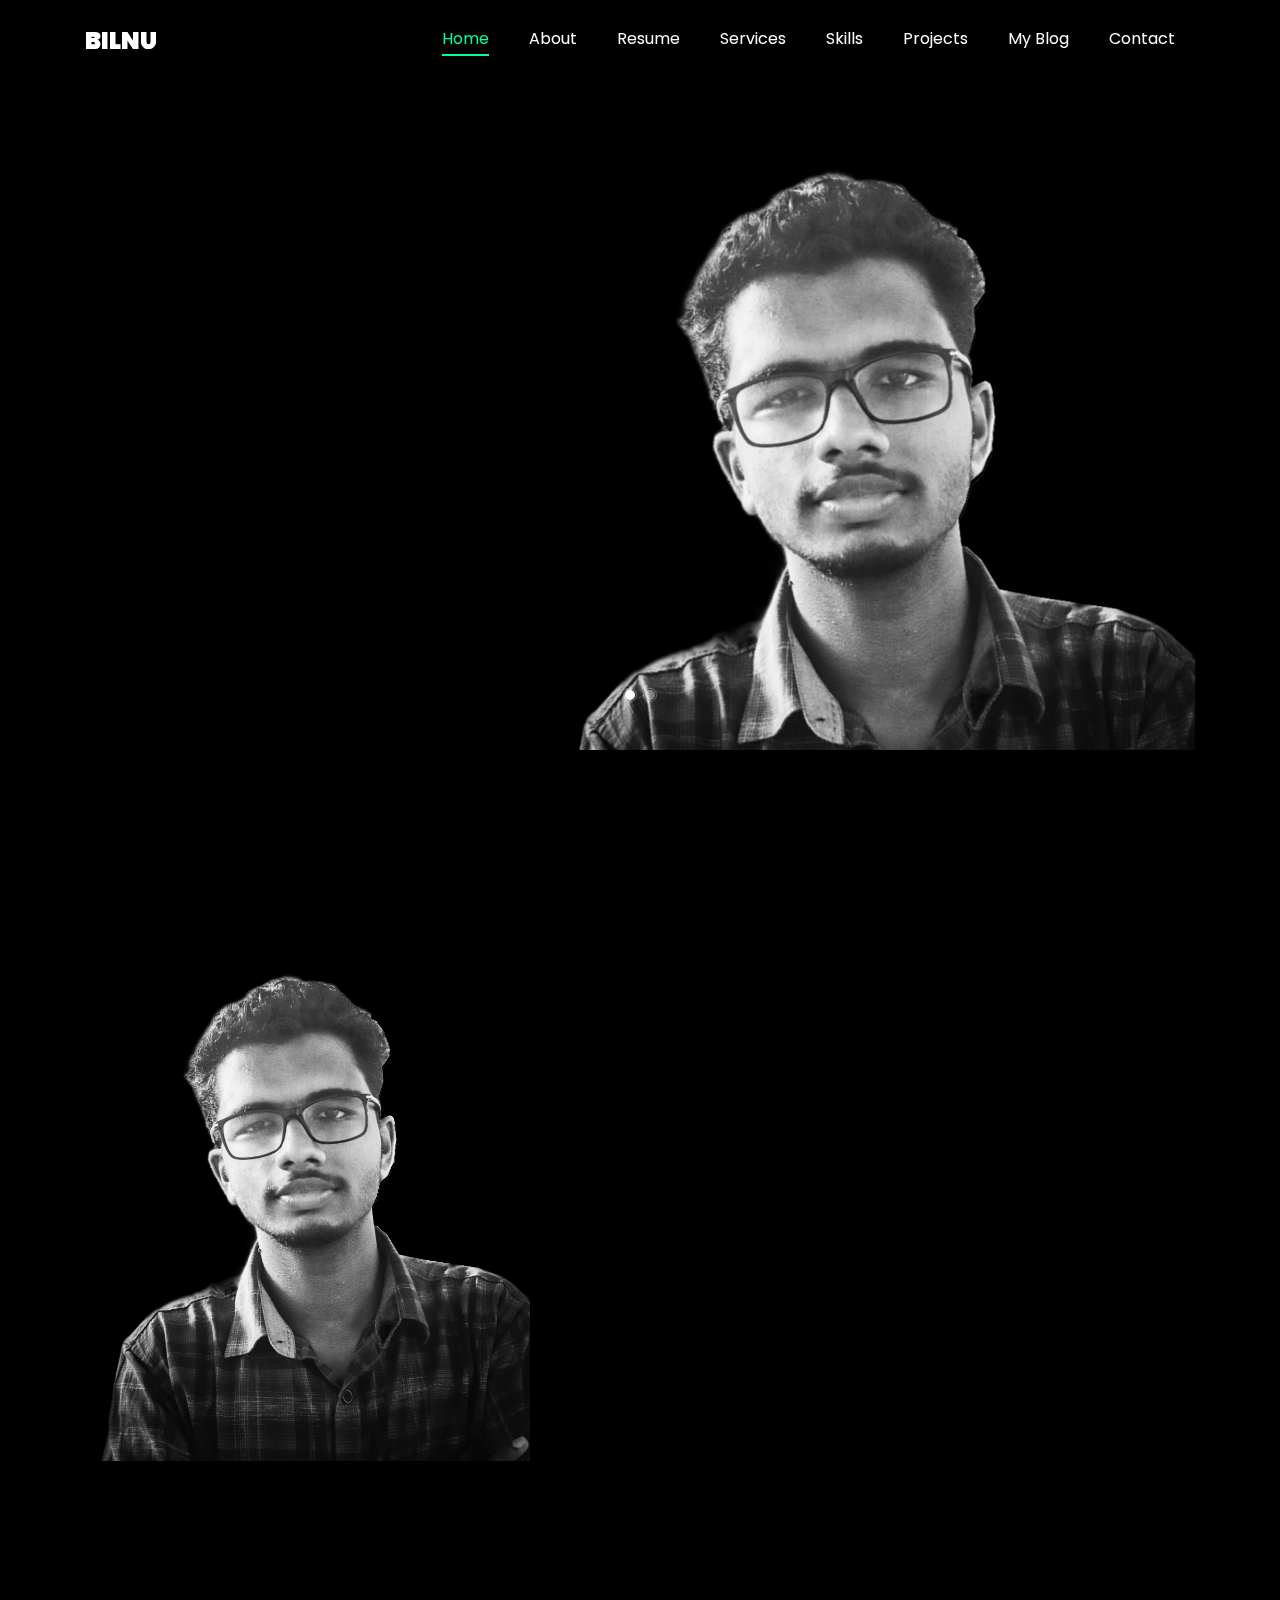
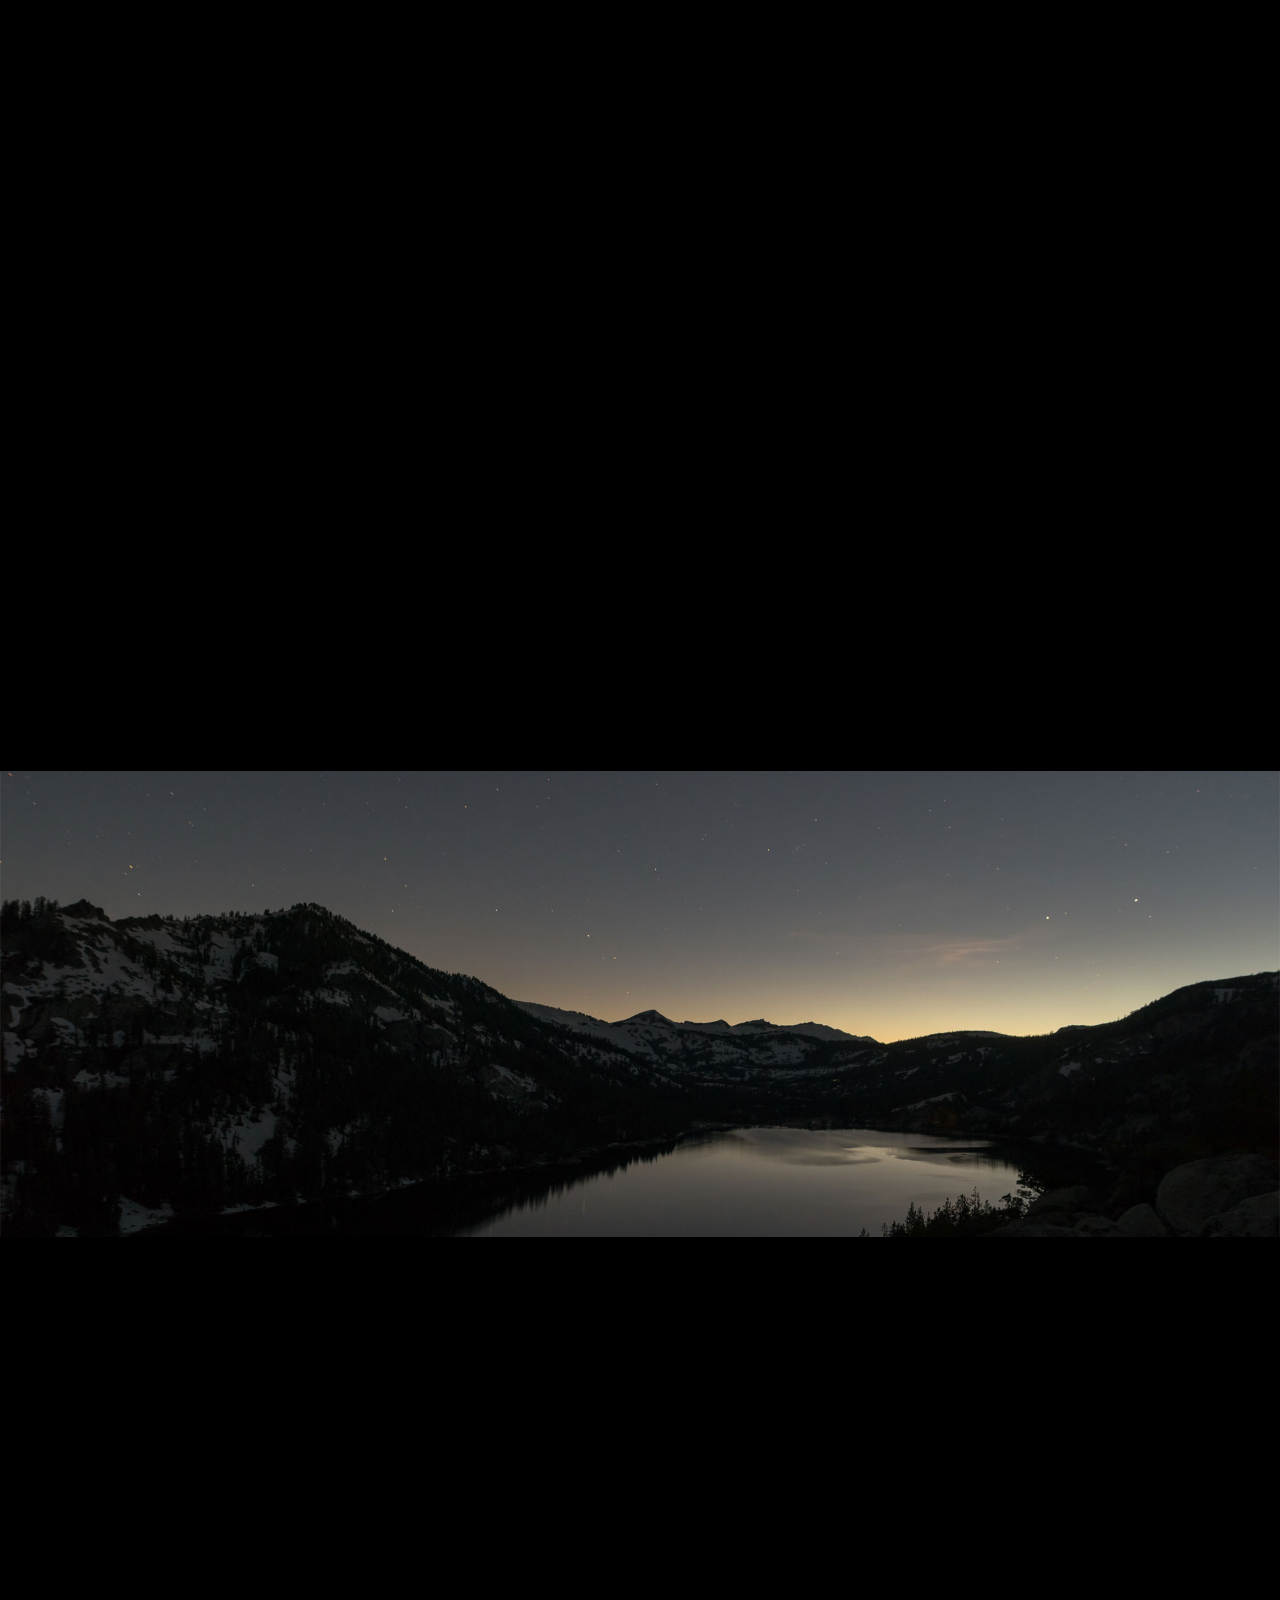
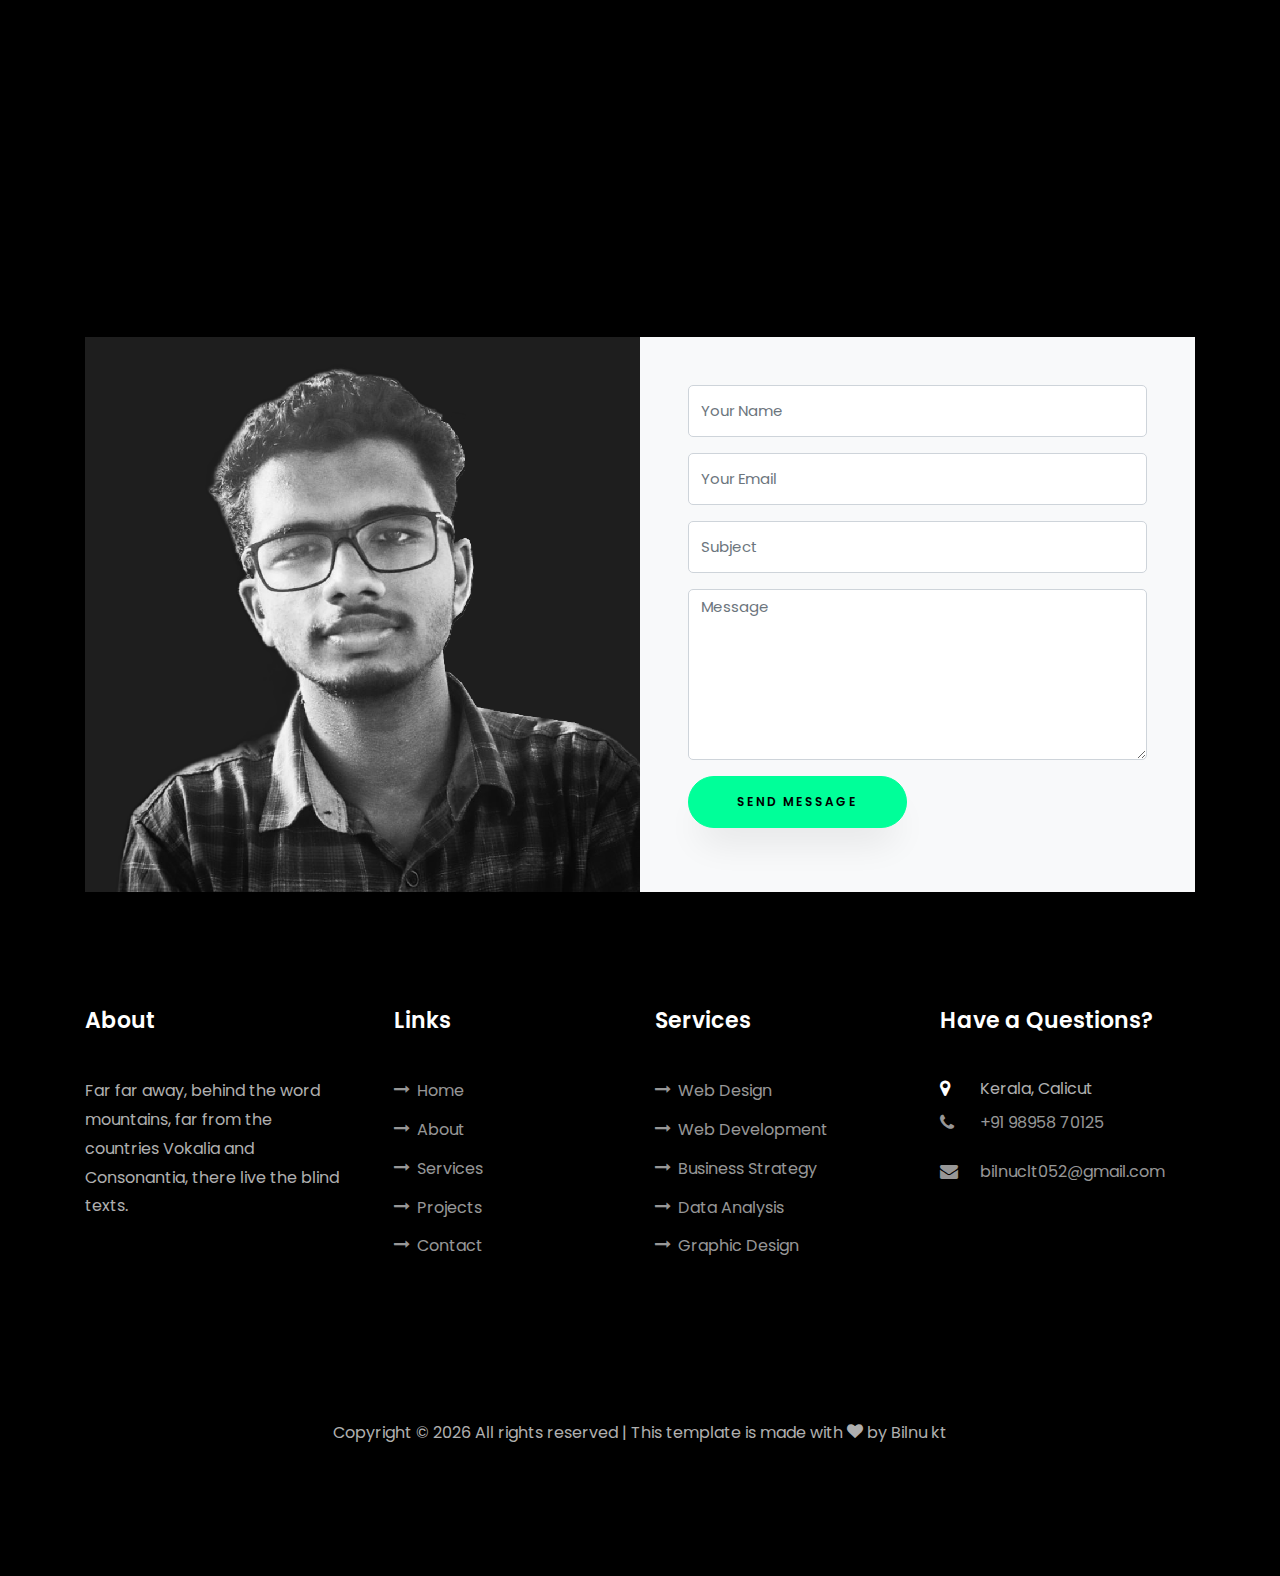
<file: index.html>
<!DOCTYPE html>
<html lang="en">
  <head>
    <title>Bilnu | Website</title>
    <meta charset="utf-8" />
    <meta
      name="viewport"
      content="width=device-width, initial-scale=1, shrink-to-fit=no"
    />

    <link
      href="https://fonts.googleapis.com/css?family=Poppins:100,200,300,400,500,600,700,800,900"
      rel="stylesheet"
    />

    <link rel="stylesheet" href="css/open-iconic-bootstrap.min.css" />
    <link rel="stylesheet" href="css/animate.css" />

    <link rel="stylesheet" href="css/owl.carousel.min.css" />
    <link rel="stylesheet" href="css/owl.theme.default.min.css" />
    <link rel="stylesheet" href="css/magnific-popup.css" />

    <link rel="stylesheet" href="css/aos.css" />

    <link rel="stylesheet" href="css/ionicons.min.css" />

    <link rel="stylesheet" href="css/flaticon.css" />
    <link rel="stylesheet" href="css/icomoon.css" />
    <link rel="stylesheet" href="css/style.css" />
  </head>
  <body data-spy="scroll" data-target=".site-navbar-target" data-offset="300">
    <nav
      class="navbar navbar-expand-lg navbar-dark ftco_navbar ftco-navbar-light site-navbar-target"
      id="ftco-navbar"
    >
      <div class="container">
        <a class="navbar-brand" href="index.html">Bilnu</a>
        <button
          class="navbar-toggler js-fh5co-nav-toggle fh5co-nav-toggle"
          type="button"
          data-toggle="collapse"
          data-target="#ftco-nav"
          aria-controls="ftco-nav"
          aria-expanded="false"
          aria-label="Toggle navigation"
        >
          <span class="oi oi-menu"></span> Menu
        </button>

        <div class="collapse navbar-collapse" id="ftco-nav">
          <ul class="navbar-nav nav ml-auto">
            <li class="nav-item">
              <a href="#home-section" class="nav-link"><span>Home</span></a>
            </li>
            <li class="nav-item">
              <a href="#about-section" class="nav-link"><span>About</span></a>
            </li>
            <li class="nav-item">
              <a href="#resume-section" class="nav-link"><span>Resume</span></a>
            </li>
            <li class="nav-item">
              <a href="#services-section" class="nav-link"
                ><span>Services</span></a
              >
            </li>
            <li class="nav-item">
              <a href="#skills-section" class="nav-link"><span>Skills</span></a>
            </li>
            <li class="nav-item">
              <a href="#projects-section" class="nav-link"
                ><span>Projects</span></a
              >
            </li>
            <li class="nav-item">
              <a href="#blog-section" class="nav-link"><span>My Blog</span></a>
            </li>
            <li class="nav-item">
              <a href="#contact-section" class="nav-link"
                ><span>Contact</span></a
              >
            </li>
          </ul>
        </div>
      </div>
    </nav>
    <section id="home-section" class="hero">
      <div class="home-slider owl-carousel">
        <div class="slider-item">
          <div class="overlay"></div>
          <div class="container">
            <div
              class="row d-md-flex no-gutters slider-text align-items-end justify-content-end"
              data-scrollax-parent="true"
            >
              <div
                class="one-third js-fullheight order-md-last img"
                style="background-image: url(images/profile1.png)"
              >
                <div class="overlay"></div>
              </div>
              <div
                class="one-forth d-flex align-items-center ftco-animate"
                data-scrollax=" properties: { translateY: '70%' }"
              >
                <div class="text">
                  <span class="subheading">Hello!</span>
                  <h1 class="mb-4 mt-3">I'm <span>Bilnu Ahammed</span></h1>
                  <h2 class="mb-4">A Python Full Stack Developer</h2>
                  <p>
                    <a href="#" class="btn btn-primary py-3 px-4">Hire me</a>
                    <a
                      href="#"
                      class="btn btn-white btn-outline-white py-3 px-4"
                      >My works</a
                    >
                  </p>
                </div>
              </div>
            </div>
          </div>
        </div>

        <div class="slider-item">
          <div class="overlay"></div>
          <div class="container">
            <div
              class="row d-flex no-gutters slider-text align-items-end justify-content-end"
              data-scrollax-parent="true"
            >
              <div
                class="one-third js-fullheight order-md-last img"
                style="background-image: url(images/profile2.jpg)"
              >
                <div class="overlay"></div>
              </div>
              <div
                class="one-forth d-flex align-items-center ftco-animate"
                data-scrollax=" properties: { translateY: '70%' }"
              >
                <div class="text">
                  <span class="subheading">Hello!</span>
                  <h1 class="mb-4 mt-3">
                    I'm a <span>Web Development</span> based in Calicut
                  </h1>
                  <p>
                    <a href="#" class="btn btn-primary py-3 px-4">Hire me</a>
                    <a
                      href="#"
                      class="btn btn-white btn-outline-white py-3 px-4"
                      >My works</a
                    >
                  </p>
                </div>
              </div>
            </div>
          </div>
        </div>
      </div>
    </section>

    <section class="ftco-about img ftco-section ftco-no-pb" id="about-section">
      <div class="container">
        <div class="row d-flex">
          <div class="col-md-6 col-lg-5 d-flex">
            <div class="img-about img d-flex align-items-stretch">
              <div class="overlay"></div>
              <div
                class="img d-flex align-self-stretch align-items-center"
                style="background-image: url(images/profile1.png)"
              ></div>
            </div>
          </div>
          <div class="col-md-6 col-lg-7 pl-lg-5 pb-5">
            <div class="row justify-content-start pb-3">
              <div class="col-md-12 heading-section ftco-animate">
                <h1 class="big">About</h1>
                <h2 class="mb-4">About Me</h2>
                <p>
                  A small river named Duden flows by their place and supplies it
                  with the necessary regelialia.
                </p>
                <ul class="about-info mt-4 px-md-0 px-2">
                  <li class="d-flex">
                    <span>Name:</span> <span>Bilnu Ahammed</span>
                  </li>
                  <li class="d-flex">
                    <span>Date of birth:</span> <span>November 21, 2000</span>
                  </li>
                  <li class="d-flex">
                    <span>Address:</span>
                    <span>Kerala, Calicut</span>
                  </li>
                  <li class="d-flex">
                    <span>Email:</span> <span>bilnuahammed@gmail.com</span>
                  </li>
                  <li class="d-flex">
                    <span>Phone: </span> <span>+91 9895870125</span>
                  </li>
                </ul>
              </div>
            </div>
            <div class="counter-wrap ftco-animate d-flex mt-md-3">
              <div class="text">
                <p class="mb-4">
                  <span class="number" data-number="100">0</span>
                  <span>Project complete</span>
                </p>
                <p>
                  <a
                    href="images/bilnu-cv-resume.pdf"
                    class="btn btn-primary py-3 px-3"
                    >Download CV</a
                  >
                </p>
              </div>
            </div>
          </div>
        </div>
      </div>
    </section>

    <section class="ftco-section ftco-no-pb" id="resume-section">
      <div class="container">
        <div class="row justify-content-center pb-5">
          <div class="col-md-10 heading-section text-center ftco-animate">
            <h1 class="big big-2">Resume</h1>
            <h2 class="mb-4">Resume</h2>
            <p>
              A small river named Duden flows by their place and supplies it
              with the necessary regelialia. It is a paradisematic country, in
              which roasted parts of sentences fly into your mouth.
            </p>
          </div>
        </div>
        <div class="row">
          <div class="col-md-6">
            <div class="resume-wrap ftco-animate">
              <span class="date">2016-2017</span>
              <h2>SSLC</h2>
              <span class="position">Government of Kerala</span>
              <p class="mt-4">
                A small river named Duden flows by their place and supplies it
                with the necessary regelialia. It is a paradisematic country, in
                which roasted parts of sentences fly into your mouth.
              </p>
            </div>
            <div class="resume-wrap ftco-animate">
              <span class="date">2017-2019</span>
              <h2>Plus Two</h2>
              <span class="position"></span>
              <p class="mt-4">
                A small river named Duden flows by their place and supplies it
                with the necessary regelialia. It is a paradisematic country, in
                which roasted parts of sentences fly into your mouth.
              </p>
            </div>
            <div class="resume-wrap ftco-animate">
              <span class="date">2019-2022</span>
              <h2>Bachelor's Degree of Science (Computer Science)</h2>
              <span class="position">University of Calicut</span>
              <p class="mt-4">
                A small river named Duden flows by their place and supplies it
                with the necessary regelialia. It is a paradisematic country, in
                which roasted parts of sentences fly into your mouth.
              </p>
            </div>
          </div>
        </div>
        <div class="row justify-content-center mt-5">
          <div class="col-md-6 text-center ftco-animate">
            <p><a href="#" class="btn btn-primary py-4 px-5">Download CV</a></p>
          </div>
        </div>
      </div>
    </section>

    <section class="ftco-section" id="services-section">
      <div class="container">
        <div class="row justify-content-center py-5 mt-5">
          <div class="col-md-12 heading-section text-center ftco-animate">
            <h1 class="big big-2">Services</h1>
            <h2 class="mb-4">Services</h2>
            <p>
              Far far away, behind the word mountains, far from the countries
              Vokalia and Consonantia
            </p>
          </div>
        </div>
        <div class="row">
          <div class="col-md-4 text-center d-flex ftco-animate">
            <a href="#" class="services-1">
              <span class="icon">
                <i class="flaticon-analysis"></i>
              </span>
              <div class="desc">
                <h3 class="mb-5">Web Design</h3>
              </div>
            </a>
          </div>
          <div class="col-md-4 text-center d-flex ftco-animate">
            <a href="#" class="services-1">
              <span class="icon">
                <i class="flaticon-flasks"></i>
              </span>
              <div class="desc">
                <h3 class="mb-5">Phtography</h3>
              </div>
            </a>
          </div>
          <div class="col-md-4 text-center d-flex ftco-animate">
            <a href="#" class="services-1">
              <span class="icon">
                <i class="flaticon-ideas"></i>
              </span>
              <div class="desc">
                <h3 class="mb-5">Web Developer</h3>
              </div>
            </a>
          </div>

          <div class="col-md-4 text-center d-flex ftco-animate">
            <a href="#" class="services-1">
              <span class="icon">
                <i class="flaticon-analysis"></i>
              </span>
              <div class="desc">
                <h3 class="mb-5">App Developing</h3>
              </div>
            </a>
          </div>
          <div class="col-md-4 text-center d-flex ftco-animate">
            <a href="#" class="services-1">
              <span class="icon">
                <i class="flaticon-flasks"></i>
              </span>
              <div class="desc">
                <h3 class="mb-5">Branding</h3>
              </div>
            </a>
          </div>
          <div class="col-md-4 text-center d-flex ftco-animate">
            <a href="#" class="services-1">
              <span class="icon">
                <i class="flaticon-ideas"></i>
              </span>
              <div class="desc">
                <h3 class="mb-5">Product Strategy</h3>
              </div>
            </a>
          </div>
        </div>
      </div>
    </section>

    <section class="ftco-section" id="skills-section">
      <div class="container">
        <div class="row justify-content-center pb-5">
          <div class="col-md-12 heading-section text-center ftco-animate">
            <h1 class="big big-2">Skills</h1>
            <h2 class="mb-4">My Skills</h2>
            <p>
              Far far away, behind the word mountains, far from the countries
              Vokalia and Consonantia
            </p>
          </div>
        </div>
        <div class="row">
          <div class="col-md-6 animate-box">
            <div class="progress-wrap ftco-animate">
              <h3>HTML5</h3>
              <div class="progress">
                <div
                  class="progress-bar color-3"
                  role="progressbar"
                  aria-valuenow="95"
                  aria-valuemin="0"
                  aria-valuemax="100"
                  style="width: 95%"
                >
                  <span>95%</span>
                </div>
              </div>
            </div>
          </div>
          <div class="col-md-6 animate-box">
            <div class="progress-wrap ftco-animate">
              <h3>CSS3</h3>
              <div class="progress">
                <div
                  class="progress-bar color-4"
                  role="progressbar"
                  aria-valuenow="90"
                  aria-valuemin="0"
                  aria-valuemax="100"
                  style="width: 90%"
                >
                  <span>90%</span>
                </div>
              </div>
            </div>
          </div>
          <div class="col-md-6 animate-box">
            <div class="progress-wrap ftco-animate">
              <h3>Bootstrap</h3>
              <div class="progress">
                <div
                  class="progress-bar color-5"
                  role="progressbar"
                  aria-valuenow="88"
                  aria-valuemin="0"
                  aria-valuemax="100"
                  style="width: 88%"
                >
                  <span>88%</span>
                </div>
              </div>
            </div>
          </div>
          <div class="col-md-6 animate-box">
            <div class="progress-wrap ftco-animate">
              <h3>JavaScript</h3>
              <div class="progress">
                <div
                  class="progress-bar color-6"
                  role="progressbar"
                  aria-valuenow="80"
                  aria-valuemin="0"
                  aria-valuemax="100"
                  style="width: 80%"
                >
                  <span>80%</span>
                </div>
              </div>
            </div>
          </div>
          <div class="col-md-6 animate-box">
            <div class="progress-wrap ftco-animate">
              <h3>Python</h3>
              <div class="progress">
                <div
                  class="progress-bar color-6"
                  role="progressbar"
                  aria-valuenow="90"
                  aria-valuemin="0"
                  aria-valuemax="100"
                  style="width: 90%"
                >
                  <span>90%</span>
                </div>
              </div>
            </div>
          </div>
          <div class="col-md-6 animate-box">
            <div class="progress-wrap ftco-animate">
              <h3>Django</h3>
              <div class="progress">
                <div
                  class="progress-bar color-6"
                  role="progressbar"
                  aria-valuenow="85"
                  aria-valuemin="0"
                  aria-valuemax="100"
                  style="width: 85%"
                >
                  <span>85%</span>
                </div>
              </div>
            </div>
          </div>
        </div>
      </div>
    </section>

    <section class="ftco-section ftco-project" id="projects-section">
      <div class="container">
        <div class="row justify-content-center pb-5">
          <div class="col-md-12 heading-section text-center ftco-animate">
            <h1 class="big big-2">Projects</h1>
            <h2 class="mb-4">Our Projects</h2>
            <p>
              Far far away, behind the word mountains, far from the countries
              Vokalia and Consonantia
            </p>
          </div>
        </div>
        <div class="row">
          <div class="col-md-4">
            <div
              class="project img ftco-animate d-flex justify-content-center align-items-center"
              style="background-image: url(images/project-7.png)"
            >
              <div class="overlay"></div>
              <div class="text text-center p-4">
                <h3>
                  <a href="https://fruitkhabilnu.pythonanywhere.com/"
                    >Fruitkha | Ecommerce</a
                  >
                </h3>
                <span>Website</span>
              </div>
            </div>
          </div>
          <div class="col-md-8">
            <div
              class="project img ftco-animate d-flex justify-content-center align-items-center"
              style="background-image: url(images/project-8.png)"
            >
              <div class="overlay"></div>
              <div class="text text-center p-4">
                <h3>
                  <a href="http://bilnueducs.pythonanywhere.com/"
                    >Kiddos | Education</a
                  >
                </h3>
                <span>Website</span>
              </div>
            </div>
          </div>

          <div class="col-md-8">
            <div
              class="project img ftco-animate d-flex justify-content-center align-items-center"
              style="background-image: url(images/project-9.png)"
            >
              <div class="overlay"></div>
              <div class="text text-center p-4">
                <h3>
                  <a href="https://spotify-clone-murex-two.vercel.app/"
                    >Spotify | Clone</a
                  >
                </h3>
                <span>Website</span>
              </div>
            </div>

            <div
              class="project img ftco-animate d-flex justify-content-center align-items-center"
              style="background-image: url(images/project-10.png)"
            >
              <div class="overlay"></div>
              <div class="text text-center p-4">
                <h3>
                  <a href="https://netflix-clone-nu-ruddy.vercel.app/"
                    >Netflix | Clone</a
                  >
                </h3>
                <span>Website</span>
              </div>
            </div>
          </div>
          <div class="col-md-4">
            <div class="row">
              <div class="col-md-12">
                <div
                  class="project img ftco-animate d-flex justify-content-center align-items-center"
                  style="background-image: url(images/project-11.png)"
                >
                  <div class="overlay"></div>
                  <div class="text text-center p-4">
                    <h3>
                      <a href="https://arsha-clone.vercel.app/"
                        >Arsha | Clone</a
                      >
                    </h3>
                    <span>Website</span>
                  </div>
                </div>
              </div>
              <div class="col-md-12">
                <div
                  class="project img ftco-animate d-flex justify-content-center align-items-center"
                  style="background-image: url(images/project-3.jpg)"
                >
                  <div class="overlay"></div>
                  <div class="text text-center p-4">
                    <h3><a href="#">Branding &amp; Illustration Design</a></h3>
                    <span>Web Design</span>
                  </div>
                </div>
              </div>
            </div>
          </div>
        </div>
      </div>
    </section>

    <section class="ftco-section" id="blog-section">
      <div class="container">
        <div class="row justify-content-center mb-5 pb-5">
          <div class="col-md-7 heading-section text-center ftco-animate">
            <h1 class="big big-2">Blog</h1>
            <h2 class="mb-4">Our Blog</h2>
            <p>
              Far far away, behind the word mountains, far from the countries
              Vokalia and Consonantia
            </p>
          </div>
        </div>
        <div class="row d-flex">
          <div class="col-md-4 d-flex ftco-animate">
            <div class="blog-entry justify-content-end">
              <a
                href="single.html"
                class="block-20"
                style="background-image: url('images/image_1.jpg')"
              >
              </a>
              <div class="text mt-3 float-right d-block">
                <div class="d-flex align-items-center mb-3 meta">
                  <p class="mb-0">
                    <span class="mr-2">June 21, 2023</span>
                    <a href="#" class="mr-2">Admin</a>
                    <a href="#" class="meta-chat"
                      ><span class="icon-chat"></span> 3</a
                    >
                  </p>
                </div>
                <h3 class="heading">
                  <a href="single.html"
                    >Why Lead Generation is Key for Business Growth</a
                  >
                </h3>
                <p>
                  A small river named Duden flows by their place and supplies it
                  with the necessary regelialia.
                </p>
              </div>
            </div>
          </div>
          <div class="col-md-4 d-flex ftco-animate">
            <div class="blog-entry justify-content-end">
              <a
                href="single.html"
                class="block-20"
                style="background-image: url('images/image_2.jpg')"
              >
              </a>
              <div class="text mt-3 float-right d-block">
                <div class="d-flex align-items-center mb-3 meta">
                  <p class="mb-0">
                    <span class="mr-2">June 21, 2023</span>
                    <a href="#" class="mr-2">Admin</a>
                    <a href="#" class="meta-chat"
                      ><span class="icon-chat"></span> 3</a
                    >
                  </p>
                </div>
                <h3 class="heading">
                  <a href="single.html"
                    >Why Lead Generation is Key for Business Growth</a
                  >
                </h3>
                <p>
                  A small river named Duden flows by their place and supplies it
                  with the necessary regelialia.
                </p>
              </div>
            </div>
          </div>
          <div class="col-md-4 d-flex ftco-animate">
            <div class="blog-entry">
              <a
                href="single.html"
                class="block-20"
                style="background-image: url('images/image_3.jpg')"
              >
              </a>
              <div class="text mt-3 float-right d-block">
                <div class="d-flex align-items-center mb-3 meta">
                  <p class="mb-0">
                    <span class="mr-2">June 21, 2023</span>
                    <a href="#" class="mr-2">Admin</a>
                    <a href="#" class="meta-chat"
                      ><span class="icon-chat"></span> 3</a
                    >
                  </p>
                </div>
                <h3 class="heading">
                  <a href="single.html"
                    >Why Lead Generation is Key for Business Growth</a
                  >
                </h3>
                <p>
                  A small river named Duden flows by their place and supplies it
                  with the necessary regelialia.
                </p>
              </div>
            </div>
          </div>
        </div>
      </div>
    </section>

    <section
      class="ftco-section ftco-no-pt ftco-no-pb ftco-counter img"
      id="section-counter"
    >
      <div class="container">
        <div class="row d-md-flex align-items-center">
          <div
            class="col-md d-flex justify-content-center counter-wrap ftco-animate"
          >
            <div class="block-18">
              <div class="text">
                <strong class="number" data-number="100">0</strong>
                <span>Awards</span>
              </div>
            </div>
          </div>
          <div
            class="col-md d-flex justify-content-center counter-wrap ftco-animate"
          >
            <div class="block-18">
              <div class="text">
                <strong class="number" data-number="1200">0</strong>
                <span>Complete Projects</span>
              </div>
            </div>
          </div>
          <div
            class="col-md d-flex justify-content-center counter-wrap ftco-animate"
          >
            <div class="block-18">
              <div class="text">
                <strong class="number" data-number="1200">0</strong>
                <span>Happy Customers</span>
              </div>
            </div>
          </div>
          <div
            class="col-md d-flex justify-content-center counter-wrap ftco-animate"
          >
            <div class="block-18">
              <div class="text">
                <strong class="number" data-number="500">0</strong>
                <span>Cups of coffee</span>
              </div>
            </div>
          </div>
        </div>
      </div>
    </section>

    <section
      class="ftco-section ftco-hireme img margin-top"
      style="background-image: url(images/bg_1.jpg)"
    >
      <div class="container">
        <div class="row justify-content-center">
          <div class="col-md-7 ftco-animate text-center">
            <h2>I'm <span>Available</span> for freelancing</h2>
            <p>
              A small river named Duden flows by their place and supplies it
              with the necessary regelialia.
            </p>
            <p class="mb-0">
              <a href="#" class="btn btn-primary py-3 px-5">Hire me</a>
            </p>
          </div>
        </div>
      </div>
    </section>

    <section
      class="ftco-section contact-section ftco-no-pb"
      id="contact-section"
    >
      <div class="container">
        <div class="row justify-content-center mb-5 pb-3">
          <div class="col-md-7 heading-section text-center ftco-animate">
            <h1 class="big big-2">Contact</h1>
            <h2 class="mb-4">Contact Me</h2>
            <p>
              Far far away, behind the word mountains, far from the countries
              Vokalia and Consonantia
            </p>
          </div>
        </div>

        <div class="row d-flex contact-info mb-5">
          <div class="col-md-6 col-lg-3 d-flex ftco-animate">
            <div class="align-self-stretch box p-4 text-center">
              <div
                class="icon d-flex align-items-center justify-content-center"
              >
                <span class="icon-map-signs"></span>
              </div>
              <h3 class="mb-4">Address</h3>
              <p>198 West 21th Street, Suite 721 New York NY 10016</p>
            </div>
          </div>
          <div class="col-md-6 col-lg-3 d-flex ftco-animate">
            <div class="align-self-stretch box p-4 text-center">
              <div
                class="icon d-flex align-items-center justify-content-center"
              >
                <span class="icon-phone2"></span>
              </div>
              <h3 class="mb-4">Contact Number</h3>
              <p><a href="tel://1234567920">+ 1235 2355 98</a></p>
            </div>
          </div>
          <div class="col-md-6 col-lg-3 d-flex ftco-animate">
            <div class="align-self-stretch box p-4 text-center">
              <div
                class="icon d-flex align-items-center justify-content-center"
              >
                <span class="icon-paper-plane"></span>
              </div>
              <h3 class="mb-4">Email Address</h3>
              <p><a href="mailto:info@yoursite.com">info@yoursite.com</a></p>
            </div>
          </div>
          <div class="col-md-6 col-lg-3 d-flex ftco-animate">
            <div class="align-self-stretch box p-4 text-center">
              <div
                class="icon d-flex align-items-center justify-content-center"
              >
                <span class="icon-globe"></span>
              </div>
              <h3 class="mb-4">Website</h3>
              <p><a href="#">yoursite.com</a></p>
            </div>
          </div>
        </div>

        <div class="row no-gutters block-9">
          <div class="col-md-6 order-md-last d-flex">
            <form action="#" class="bg-light p-4 p-md-5 contact-form">
              <div class="form-group">
                <input
                  type="text"
                  class="form-control"
                  placeholder="Your Name"
                />
              </div>
              <div class="form-group">
                <input
                  type="text"
                  class="form-control"
                  placeholder="Your Email"
                />
              </div>
              <div class="form-group">
                <input type="text" class="form-control" placeholder="Subject" />
              </div>
              <div class="form-group">
                <textarea
                  name=""
                  id=""
                  cols="30"
                  rows="7"
                  class="form-control"
                  placeholder="Message"
                ></textarea>
              </div>
              <div class="form-group">
                <input
                  type="submit"
                  value="Send Message"
                  class="btn btn-primary py-3 px-5"
                />
              </div>
            </form>
          </div>

          <div class="col-md-6 d-flex">
            <div
              class="img"
              style="background-image: url(images/about1.png)"
            ></div>
          </div>
        </div>
      </div>
    </section>

    <footer class="ftco-footer ftco-section">
      <div class="container">
        <div class="row mb-5">
          <div class="col-md">
            <div class="ftco-footer-widget mb-4">
              <h2 class="ftco-heading-2">About</h2>
              <p>
                Far far away, behind the word mountains, far from the countries
                Vokalia and Consonantia, there live the blind texts.
              </p>
              <ul
                class="ftco-footer-social list-unstyled float-md-left float-lft mt-5"
              >
                <li class="ftco-animate">
                  <a href="https://twitter.com/Bilnukt"
                    ><span class="icon-twitter"></span
                  ></a>
                </li>
                <li class="ftco-animate">
                  <a href="https://www.facebook.com/bilnu.ahammedkt/"
                    ><span class="icon-facebook"></span
                  ></a>
                </li>
                <li class="ftco-animate">
                  <a href="https://www.instagram.com/"
                    ><span class="icon-instagram"></span
                  ></a>
                </li>
              </ul>
            </div>
          </div>
          <div class="col-md">
            <div class="ftco-footer-widget mb-4 ml-md-4">
              <h2 class="ftco-heading-2">Links</h2>
              <ul class="list-unstyled">
                <li>
                  <a href="#home-section"
                    ><span class="icon-long-arrow-right mr-2"></span>Home</a
                  >
                </li>
                <li>
                  <a href="#about-section"
                    ><span class="icon-long-arrow-right mr-2"></span>About</a
                  >
                </li>
                <li>
                  <a href="#services-section"
                    ><span class="icon-long-arrow-right mr-2"></span>Services</a
                  >
                </li>
                <li>
                  <a href="#projects-section"
                    ><span class="icon-long-arrow-right mr-2"></span>Projects</a
                  >
                </li>
                <li>
                  <a href="#contact-section"
                    ><span class="icon-long-arrow-right mr-2"></span>Contact</a
                  >
                </li>
              </ul>
            </div>
          </div>
          <div class="col-md">
            <div class="ftco-footer-widget mb-4">
              <h2 class="ftco-heading-2">Services</h2>
              <ul class="list-unstyled">
                <li>
                  <a href="#"
                    ><span class="icon-long-arrow-right mr-2"></span>Web
                    Design</a
                  >
                </li>
                <li>
                  <a href="#"
                    ><span class="icon-long-arrow-right mr-2"></span>Web
                    Development</a
                  >
                </li>
                <li>
                  <a href="#"
                    ><span class="icon-long-arrow-right mr-2"></span>Business
                    Strategy</a
                  >
                </li>
                <li>
                  <a href="#"
                    ><span class="icon-long-arrow-right mr-2"></span>Data
                    Analysis</a
                  >
                </li>
                <li>
                  <a href="#"
                    ><span class="icon-long-arrow-right mr-2"></span>Graphic
                    Design</a
                  >
                </li>
              </ul>
            </div>
          </div>
          <div class="col-md">
            <div class="ftco-footer-widget mb-4">
              <h2 class="ftco-heading-2">Have a Questions?</h2>
              <div class="block-23 mb-3">
                <ul>
                  <li>
                    <span class="icon icon-map-marker"></span
                    ><span class="text">Kerala, Calicut</span>
                  </li>
                  <li>
                    <a href="#"
                      ><span class="icon icon-phone"></span
                      ><span class="text">+91 98958 70125</span></a
                    >
                  </li>
                  <li>
                    <a href="#"
                      ><span class="icon icon-envelope"></span
                      ><span class="text">bilnuclt052@gmail.com</span></a
                    >
                  </li>
                </ul>
              </div>
            </div>
          </div>
        </div>
        <div class="row">
          <div class="col-md-12 text-center">
            <p>
              <!-- Link back to Colorlib can't be removed. Template is licensed under CC BY 3.0. -->
              Copyright &copy;
              <script>
                document.write(new Date().getFullYear());
              </script>
              All rights reserved | This template is made with
              <i class="icon-heart color-danger" aria-hidden="true"></i> by
              Bilnu kt
              <!-- <a href="https://colorlib.com" target="_blank">Colorlib</a> -->
              <!-- Link back to Colorlib can't be removed. Template is licensed under CC BY 3.0. -->
            </p>
          </div>
        </div>
      </div>
    </footer>

    <!-- loader -->
    <div id="ftco-loader" class="show fullscreen">
      <svg class="circular" width="48px" height="48px">
        <circle
          class="path-bg"
          cx="24"
          cy="24"
          r="22"
          fill="none"
          stroke-width="4"
          stroke="#eeeeee"
        />
        <circle
          class="path"
          cx="24"
          cy="24"
          r="22"
          fill="none"
          stroke-width="4"
          stroke-miterlimit="10"
          stroke="#F96D00"
        />
      </svg>
    </div>

    <script src="js/jquery.min.js"></script>
    <script src="js/jquery-migrate-3.0.1.min.js"></script>
    <script src="js/popper.min.js"></script>
    <script src="js/bootstrap.min.js"></script>
    <script src="js/jquery.easing.1.3.js"></script>
    <script src="js/jquery.waypoints.min.js"></script>
    <script src="js/jquery.stellar.min.js"></script>
    <script src="js/owl.carousel.min.js"></script>
    <script src="js/jquery.magnific-popup.min.js"></script>
    <script src="js/aos.js"></script>
    <script src="js/jquery.animateNumber.min.js"></script>
    <script src="js/scrollax.min.js"></script>

    <script src="js/main.js"></script>
  </body>
</html>
</file>
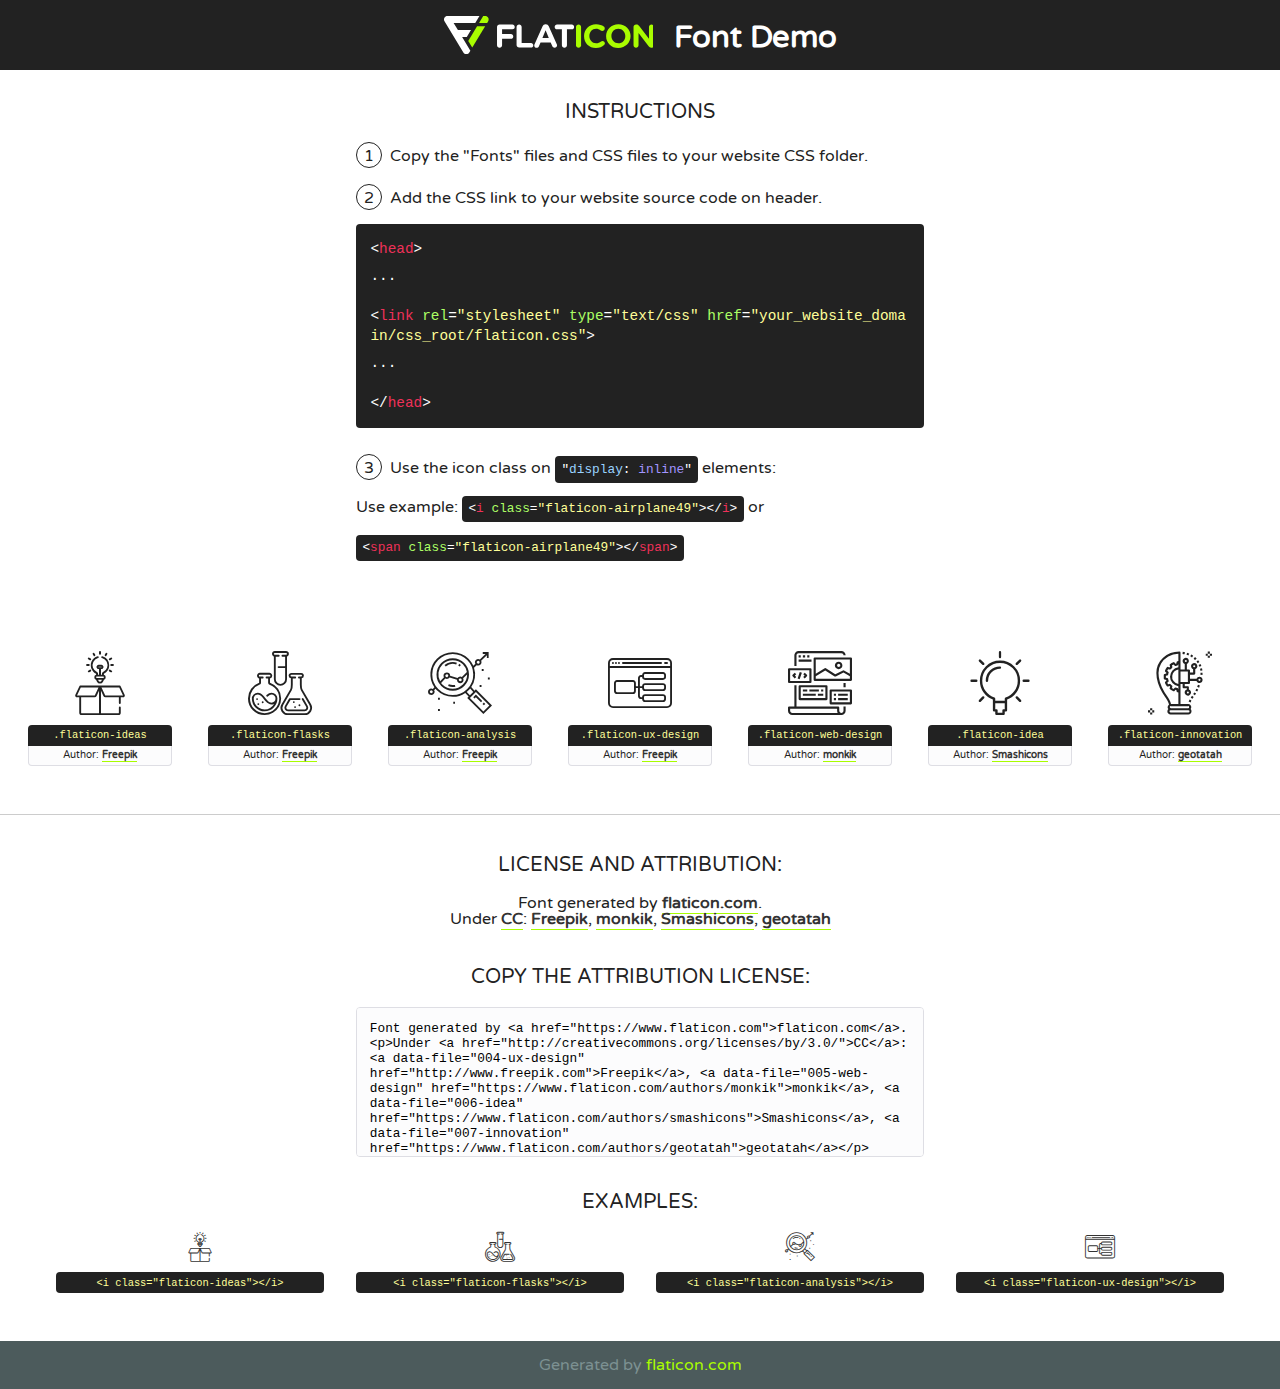
<file: fonts/flaticon/font/flaticon.html>
<!DOCTYPE html>
<!--
  Flaticon icon font: Flaticon
  Creation date: 20/03/2019 02:18
-->
<html>
<!DOCTYPE html>
<html>

<head>
    <title>Flaticon WebFont</title>
    <link href="http://fonts.googleapis.com/css?family=Varela+Round" rel="stylesheet" type="text/css" />
    <link rel="stylesheet" type="text/css" href="flaticon.css">
    <meta charset="UTF-8">
    <style>
    html, body, div, span, applet, object, iframe,
    h1, h2, h3, h4, h5, h6, p, blockquote, pre,
    a, abbr, acronym, address, big, cite, code,
    del, dfn, em, img, ins, kbd, q, s, samp,
    small, strike, strong, sub, sup, tt, var,
    b, u, i, center,
    dl, dt, dd, ol, ul, li,
    fieldset, form, label, legend,
    table, caption, tbody, tfoot, thead, tr, th, td,
    article, aside, canvas, details, embed, 
    figure, figcaption, footer, header, hgroup, 
    menu, nav, output, ruby, section, summary,
    time, mark, audio, video {
        margin: 0;
        padding: 0;
        border: 0;
        font-size: 100%;
        font: inherit;
        vertical-align: baseline;
    }
    /* HTML5 display-role reset for older browsers */
    article, aside, details, figcaption, figure, 
    footer, header, hgroup, menu, nav, section {
        display: block;
    }
    body {
        line-height: 1;
    }
    ol, ul {
        list-style: none;
    }
    blockquote, q {
        quotes: none;
    }
    blockquote:before, blockquote:after,
    q:before, q:after {
        content: '';
        content: none;
    }
    table {
        border-collapse: collapse;
        border-spacing: 0;
    }
    body {
        font-family: 'Varela Round', Helvetica, Arial, sans-serif;
        font-size: 16px;
        color: #222;
    }
    a {
        color: #333;
        border-bottom: 1px solid #a9fd00;
        font-weight: bold;
        text-decoration: none;
    }
    * {
        -moz-box-sizing: border-box;
        -webkit-box-sizing: border-box;
        box-sizing: border-box;
        margin: 0;
        padding: 0;
    }
    [class^="flaticon-"]:before, [class*=" flaticon-"]:before, [class^="flaticon-"]:after, [class*=" flaticon-"]:after {
        font-family: Flaticon;
        font-size: 30px;
        font-style: normal;
        margin-left: 20px;
        color: #333;
    }
    .wrapper {
        max-width: 600px;
        margin: auto;
        padding: 0 1em;
    }
    .title {
        font-size: 1.25em;
        text-align: center;
        margin-bottom: 1em;
        text-transform: uppercase;
    }
    header {
        text-align: center;
        background-color: #222;
        color: #fff;
        padding: 1em;
    }
    header .logo {
        width: 210px;
        height: 38px;
        display: inline-block;
        vertical-align: middle;
        margin-right: 1em;
        border: none;
    }
    header strong {
        font-size: 1.95em;
        font-weight: bold;
        vertical-align: middle;
        margin-top: 5px;
        display: inline-block;
    }
    .demo {
        margin: 2em auto;
        line-height: 1.25em;
    }
    .demo ul li {
        margin-bottom: 1em;
    }
    .demo ul li .num {
        color: #222;
        border-radius: 20px;
        display: inline-block;
        width: 26px;
        padding: 3px;
        height: 26px;
        text-align: center;
        margin-right: 0.5em;
        border: 1px solid #222;
    }
    .demo ul li code {
        background-color: #222;
        border-radius: 4px;
        padding: 0.25em 0.5em;
        display: inline-block;
        color: #fff;
        font-family: Consolas,Monaco,Lucida Console,Liberation Mono,DejaVu Sans Mono,Bitstream Vera Sans Mono,Courier New, monospace;
        font-weight: lighter;
        margin-top: 1em;
        font-size: 0.8em;
        word-break: break-all;
    }
    .demo ul li code.big {
        padding: 1em;
        font-size: 0.9em;
    }
    .demo ul li code .red {
        color: #EF3159;
    }
    .demo ul li code .green {
        color: #ACFF65;
    }
    .demo ul li code .yellow {
        color: #FFFF99;
    }
    .demo ul li code .blue {
        color: #99D3FF;
    }
    .demo ul li code .purple {
        color: #A295FF;
    }
    .demo ul li code .dots {
        margin-top: 0.5em;
        display: block;
    }
    #glyphs {
        border-bottom: 1px solid #ccc;
        padding: 2em 0;
        text-align: center;
    }
    .glyph {
        display: inline-block;
        width: 9em;
        margin: 1em;
        text-align: center;
        vertical-align: top;
        background: #FFF;
    }
    .glyph .glyph-icon {
        padding: 10px;
        display: block;
        font-family:"Flaticon";
        font-size: 64px;
        line-height: 1;
    }
    .glyph .glyph-icon:before {
        font-size: 64px;
        color: #222;
        margin-left: 0;
    }
    .class-name {
        font-size: 0.65em;
        background-color: #222;
        color: #fff;
        border-radius: 4px 4px 0 0;
        padding: 0.5em;
        color: #FFFF99;
        font-family: Consolas,Monaco,Lucida Console,Liberation Mono,DejaVu Sans Mono,Bitstream Vera Sans Mono,Courier New, monospace;
    }
    .author-name {
        font-size: 0.6em;
        background-color: #fcfcfd;
        border: 1px solid #DEDEE4;
        border-top: 0;
        border-radius: 0 0 4px 4px;
        padding: 0.5em;
    }
    .class-name:last-child {
        font-size: 10px;
        color:#888;
    }
    .class-name:last-child a {
        font-size: 10px;
        color:#555;
    }
    .class-name:last-child a:hover {
        color:#a9fd00;
    }
    .glyph > input {
        display: block;
        width: 100px;
        margin: 5px auto;
        text-align: center;
        font-size: 12px;
        cursor: text;
    }
    .glyph > input.icon-input {
        font-family:"Flaticon";
        font-size: 16px;
        margin-bottom: 10px;
    }
    .attribution .title {
        margin-top: 2em;
    }
    .attribution textarea {
        background-color: #fcfcfd;
        padding: 1em;
        border: none;
        box-shadow: none;
        border: 1px solid #DEDEE4;
        border-radius: 4px;
        resize: none;
        width: 100%;
        height: 150px;
        font-size: 0.8em;
        font-family: Consolas,Monaco,Lucida Console,Liberation Mono,DejaVu Sans Mono,Bitstream Vera Sans Mono,Courier New, monospace;
        -webkit-appearance: none;
    }
    .iconsuse {
        margin: 2em auto;
        text-align: center;
        max-width: 1200px;
    }
    .iconsuse:after {
        content: '';
        display: table;
        clear: both;
    }
    .iconsuse .image {
        float: left;
        width: 25%;
        padding: 0 1em;
    }
    .iconsuse .image p {
        margin-bottom: 1em;
    }
    .iconsuse .image span {
        display: block;
        font-size: 0.65em;
        background-color: #222;
        color: #fff;
        border-radius: 4px;
        padding: 0.5em;
        color: #FFFF99;
        margin-top: 1em;
        font-family: Consolas,Monaco,Lucida Console,Liberation Mono,DejaVu Sans Mono,Bitstream Vera Sans Mono,Courier New, monospace;
    }
    #footer {
        text-align: center;
        background-color: #4C5B5C;
        color: #7c9192;
        padding: 1em;
    }
    #footer a {
        border: none;
        color: #a9fd00;
        font-weight: normal;
    }
    @media (max-width: 960px) {
        .iconsuse .image {
            width: 50%;
        }
    }
    @media (max-width: 560px) {
        .iconsuse .image {
            width: 100%;
        }
    }
    </style>
</head>

<body class="characters-off">

    <header>
        <a href="https://www.flaticon.com" target="_blank" class="logo">
            <svg version="1.1" xmlns="http://www.w3.org/2000/svg" xmlns:xlink="http://www.w3.org/1999/xlink" xmlns:a="http://ns.adobe.com/AdobeSVGViewerExtensions/3.0/" viewBox="0 0 560.875 102.036" enable-background="new 0 0 560.875 102.036" xml:space="preserve">
                <defs>
                </defs>
                <g>
                    <g class="letters">
                        <path fill="#ffffff" d="M141.596,29.675c0-3.777,2.985-6.767,6.764-6.767h34.438c3.426,0,6.15,2.728,6.15,6.15
                        c0,3.43-2.724,6.149-6.15,6.149h-27.674v13.091h23.719c3.429,0,6.151,2.724,6.151,6.15c0,3.43-2.723,6.149-6.151,6.149h-23.719
                        v17.574c0,3.773-2.986,6.761-6.764,6.761c-3.779,0-6.764-2.989-6.764-6.761V29.675z"></path>
                        <path fill="#ffffff" d="M193.844,29.149c0-3.781,2.985-6.767,6.764-6.767c3.776,0,6.763,2.985,6.763,6.767v42.957h25.039
                        c3.426,0,6.149,2.726,6.149,6.153c0,3.425-2.723,6.15-6.149,6.15h-31.802c-3.779,0-6.764-2.986-6.764-6.768V29.149z"></path>
                        <path fill="#ffffff" d="M241.891,75.71l21.438-48.407c1.492-3.341,4.215-5.357,7.906-5.357h0.792
                        c3.686,0,6.323,2.017,7.815,5.357l21.439,48.407c0.436,0.967,0.701,1.845,0.701,2.723c0,3.602-2.809,6.501-6.414,6.501
                        c-3.161,0-5.269-1.845-6.499-4.655l-4.132-9.661h-27.059l-4.301,10.102c-1.144,2.631-3.426,4.214-6.237,4.214
                        c-3.517,0-6.24-2.81-6.24-6.325C241.1,77.64,241.451,76.677,241.891,75.71z M279.932,58.666l-8.521-20.297l-8.526,20.297H279.932
                        z"></path>
                        <path fill="#ffffff" d="M314.864,35.387H301.86c-3.429,0-6.239-2.813-6.239-6.238c0-3.429,2.811-6.24,6.239-6.24h39.533
                        c3.426,0,6.237,2.811,6.237,6.24c0,3.425-2.811,6.238-6.237,6.238h-13.001v42.785c0,3.773-2.99,6.761-6.764,6.761
                        c-3.779,0-6.764-2.989-6.764-6.761V35.387z"></path>
                        <path fill="#A9FD00" d="M352.615,29.149c0-3.781,2.985-6.767,6.767-6.767c3.774,0,6.761,2.985,6.761,6.767v49.024
                        c0,3.773-2.987,6.761-6.761,6.761c-3.781,0-6.767-2.989-6.767-6.761V29.149z"></path>
                        <path fill="#A9FD00" d="M374.132,53.836v-0.179c0-17.481,13.178-31.801,32.065-31.801c9.22,0,15.459,2.458,20.557,6.238
                        c1.402,1.054,2.637,2.985,2.637,5.357c0,3.692-2.985,6.59-6.681,6.59c-1.845,0-3.071-0.702-4.044-1.319
                        c-3.776-2.813-7.729-4.393-12.562-4.393c-10.364,0-17.831,8.611-17.831,19.154v0.173c0,10.542,7.291,19.329,17.831,19.329
                        c5.715,0,9.492-1.756,13.359-4.834c1.049-0.874,2.458-1.491,4.039-1.491c3.429,0,6.325,2.813,6.325,6.236
                        c0,2.106-1.056,3.78-2.282,4.834c-5.539,4.834-12.036,7.733-21.878,7.733C387.572,85.464,374.132,71.493,374.132,53.836z"></path>
                        <path fill="#A9FD00" d="M433.009,53.836v-0.179c0-17.481,13.79-31.801,32.766-31.801c18.981,0,32.592,14.143,32.592,31.628v0.173
                        c0,17.483-13.785,31.807-32.769,31.807C446.625,85.464,433.009,71.32,433.009,53.836z M484.224,53.836v-0.179
                        c0-10.539-7.725-19.326-18.626-19.326c-10.893,0-18.449,8.611-18.449,19.154v0.173c0,10.542,7.73,19.329,18.626,19.329
                        C476.676,72.986,484.224,64.378,484.224,53.836z"></path>
                        <path fill="#A9FD00" d="M506.233,29.321c0-3.774,2.99-6.763,6.767-6.763h1.401c3.252,0,5.183,1.583,7.029,3.953l26.093,34.265
                        V29.059c0-3.692,2.99-6.677,6.681-6.677c3.683,0,6.671,2.985,6.671,6.677v48.934c0,3.78-2.987,6.765-6.764,6.765h-0.436
                        c-3.257,0-5.188-1.581-7.034-3.953l-27.056-35.492v32.944c0,3.687-2.985,6.676-6.678,6.676c-3.683,0-6.673-2.989-6.673-6.676
                        V29.321z"></path>
                    </g>
                    <g class="insignia">
                        <path fill="#ffffff" d="M48.372,56.137h12.517l11.156-18.537H37.186L25.688,18.539h57.825L94.668,0H9.271
                        C5.925,0,2.842,1.801,1.198,4.716c-1.644,2.907-1.593,6.482,0.134,9.343l50.38,83.501c1.678,2.781,4.689,4.476,7.938,4.476
                        c3.246,0,6.257-1.695,7.935-4.476l2.898-4.804L48.372,56.137z"></path>
                        <g class="i">
                            <path fill="#A9FD00" d="M93.575,18.539h0.031v0.004l21.652,0.004l2.705-4.488c1.727-2.861,1.778-6.436,0.133-9.343
                            C116.454,1.801,113.371,0,110.026,0h-5.294L93.575,18.539z"></path>
                            <polygon fill="#A9FD00" points="88.291,27.356 64.725,66.486 75.519,84.404 109.942,27.356"></polygon>
                        </g>
                    </g>
                </g>
            </svg>
        </a>
        <strong>Font Demo</strong>
    </header>


    <section class="demo wrapper">

        <p class="title">Instructions</p>

        <ul>
            <li>
                <span class="num">1</span>Copy the "Fonts" files and CSS files to your website CSS folder.
            </li>
            <li>
                <span class="num">2</span>Add the CSS link to your website source code on header.
                <code class="big">
                    &lt;<span class="red">head</span>&gt;
                    <br/><span class="dots">...</span>
                    <br/>&lt;<span class="red">link</span> <span class="green">rel</span>=<span class="yellow">"stylesheet"</span> <span class="green">type</span>=<span class="yellow">"text/css"</span> <span class="green">href</span>=<span class="yellow">"your_website_domain/css_root/flaticon.css"</span>&gt;
                    <br/><span class="dots">...</span>
                    <br/>&lt;/<span class="red">head</span>&gt;
                </code>
            </li>

            <li>
                <p>
                    <span class="num">3</span>Use the icon class on <code>"<span class="blue">display</span>:<span class="purple"> inline</span>"</code> elements:
                    <br />
                    Use example: <code>&lt;<span class="red">i</span> <span class="green">class</span>=<span class="yellow">&quot;flaticon-airplane49&quot;</span>&gt;&lt;/<span class="red">i</span>&gt;</code> or <code>&lt;<span class="red">span</span> <span class="green">class</span>=<span class="yellow">&quot;flaticon-airplane49&quot;</span>&gt;&lt;/<span class="red">span</span>&gt;</code>
            </li>
        </ul>

    </section>




   <section id="glyphs">          
    
      
        <div class="glyph"><div class="glyph-icon flaticon-ideas"></div>
            <div class="class-name">.flaticon-ideas</div>
            <div class="author-name">Author: <a data-file="001-ideas" href="http://www.freepik.com">Freepik</a> </div> 
        </div>        
        
        <div class="glyph"><div class="glyph-icon flaticon-flasks"></div>
            <div class="class-name">.flaticon-flasks</div>
            <div class="author-name">Author: <a data-file="002-flasks" href="http://www.freepik.com">Freepik</a> </div> 
        </div>        
        
        <div class="glyph"><div class="glyph-icon flaticon-analysis"></div>
            <div class="class-name">.flaticon-analysis</div>
            <div class="author-name">Author: <a data-file="003-analysis" href="http://www.freepik.com">Freepik</a> </div> 
        </div>        
        
        <div class="glyph"><div class="glyph-icon flaticon-ux-design"></div>
            <div class="class-name">.flaticon-ux-design</div>
            <div class="author-name">Author: <a data-file="004-ux-design" href="http://www.freepik.com">Freepik</a> </div> 
        </div>        
        
        <div class="glyph"><div class="glyph-icon flaticon-web-design"></div>
            <div class="class-name">.flaticon-web-design</div>
            <div class="author-name">Author: <a data-file="005-web-design" href="https://www.flaticon.com/authors/monkik">monkik</a> </div> 
        </div>        
        
        <div class="glyph"><div class="glyph-icon flaticon-idea"></div>
            <div class="class-name">.flaticon-idea</div>
            <div class="author-name">Author: <a data-file="006-idea" href="https://www.flaticon.com/authors/smashicons">Smashicons</a> </div> 
        </div>        
        
        <div class="glyph"><div class="glyph-icon flaticon-innovation"></div>
            <div class="class-name">.flaticon-innovation</div>
            <div class="author-name">Author: <a data-file="007-innovation" href="https://www.flaticon.com/authors/geotatah">geotatah</a> </div> 
        </div>        
        

    </section>



    <section class="attribution wrapper"   style="text-align:center;">

      <div class="title">License and attribution:</div><div class="attrDiv">Font generated by <a href="https://www.flaticon.com">flaticon.com</a>. <div><p>Under <a href="http://creativecommons.org/licenses/by/3.0/">CC</a>: <a data-file="004-ux-design" href="http://www.freepik.com">Freepik</a>, <a data-file="005-web-design" href="https://www.flaticon.com/authors/monkik">monkik</a>, <a data-file="006-idea" href="https://www.flaticon.com/authors/smashicons">Smashicons</a>, <a data-file="007-innovation" href="https://www.flaticon.com/authors/geotatah">geotatah</a></p>  </div>
      </div>
      <div class="title">Copy the Attribution License:</div>

    <textarea onclick="this.focus();this.select();">Font generated by &lt;a href=&quot;https://www.flaticon.com&quot;&gt;flaticon.com&lt;/a&gt;. <p>Under <a href="http://creativecommons.org/licenses/by/3.0/">CC</a>: <a data-file="004-ux-design" href="http://www.freepik.com">Freepik</a>, <a data-file="005-web-design" href="https://www.flaticon.com/authors/monkik">monkik</a>, <a data-file="006-idea" href="https://www.flaticon.com/authors/smashicons">Smashicons</a>, <a data-file="007-innovation" href="https://www.flaticon.com/authors/geotatah">geotatah</a></p>  
     </textarea>

    </section>

    <section class="iconsuse">

          <div class="title">Examples:</div>            
             
            <div class="image">
                <p>
                    <i class="glyph-icon flaticon-ideas"></i> 
                    <span>&lt;i class=&quot;flaticon-ideas&quot;&gt;&lt;/i&gt;</span>
                </p>
            </div>
            
            <div class="image">
                <p>
                    <i class="glyph-icon flaticon-flasks"></i> 
                    <span>&lt;i class=&quot;flaticon-flasks&quot;&gt;&lt;/i&gt;</span>
                </p>
            </div>
            
            <div class="image">
                <p>
                    <i class="glyph-icon flaticon-analysis"></i> 
                    <span>&lt;i class=&quot;flaticon-analysis&quot;&gt;&lt;/i&gt;</span>
                </p>
            </div>
            
            <div class="image">
                <p>
                    <i class="glyph-icon flaticon-ux-design"></i> 
                    <span>&lt;i class=&quot;flaticon-ux-design&quot;&gt;&lt;/i&gt;</span>
                </p>
            </div>
                       
        </div>
                            
    </section>

<div id="footer">
    <div>Generated by <a href="https://www.flaticon.com">flaticon.com</a>
    </div>
</div>



</body>
</html>
</file>
<file: css/flaticon.css>
/*
  	Flaticon icon font: Flaticon
  	Creation date: 04/01/2019 13:45
  	*/


@font-face {
  font-family: "Flaticon";
  src: url("../fonts/flaticon/font/Flaticon.eot");
  src: url("../fonts/flaticon/font/Flaticon.eot?#iefix") format("embedded-opentype"),
       url("../fonts/flaticon/font/Flaticon.woff") format("woff"),
       url("../fonts/flaticon/font/Flaticon.ttf") format("truetype"),
       url("../fonts/flaticon/font/Flaticon.svg#Flaticon") format("svg");
  font-weight: normal;
  font-style: normal;
}

@media screen and (-webkit-min-device-pixel-ratio:0) {
  @font-face {
    font-family: "Flaticon";
    src: url("../fonts/flaticon/font/Flaticon.svg#Flaticon") format("svg");
  }
}

[class^="flaticon-"]:before, [class*=" flaticon-"]:before,
[class^="flaticon-"]:after, [class*=" flaticon-"]:after {   
  font-family: Flaticon;
  font-style: normal;
  font-weight: normal;
  font-variant: normal;
  text-transform: none;
  line-height: 1;

  /* Better Font Rendering =========== */
  -webkit-font-smoothing: antialiased;
  -moz-osx-font-smoothing: grayscale;
}

.flaticon-ideas:before { content: "\f100"; }
.flaticon-flasks:before { content: "\f101"; }
.flaticon-analysis:before { content: "\f102"; }
.flaticon-ux-design:before { content: "\f103"; }
.flaticon-web-design:before { content: "\f104"; }
.flaticon-idea:before { content: "\f105"; }
.flaticon-innovation:before { content: "\f106"; }
</file>
<file: css/icomoon.css>
@font-face {
  font-family: "icomoon";
  src: url("../fonts/icomoon/icomoon.eot?6tt51o");
  src: url("../fonts/icomoon/icomoon.eot?6tt51o#iefix")
      format("embedded-opentype"),
    url("../fonts/icomoon/icomoon.ttf?6tt51o") format("truetype"),
    url("../fonts/icomoon/icomoon.woff?6tt51o") format("woff"),
    url("../fonts/icomoon/icomoon.svg?6tt51o#icomoon") format("svg");
  font-weight: normal;
  font-style: normal;
}

[class^="icon-"],
[class*=" icon-"] {
  /* use !important to prevent issues with browser extensions that change fonts */
  font-family: "icomoon" !important;
  speak: none;
  font-style: normal;
  font-weight: normal;
  font-variant: normal;
  text-transform: none;
  line-height: 1;

  /* Better Font Rendering =========== */
  -webkit-font-smoothing: antialiased;
  -moz-osx-font-smoothing: grayscale;
}

.icon-asterisk:before {
  content: "\f069";
}
.icon-plus:before {
  content: "\f067";
}
.icon-question:before {
  content: "\f128";
}
.icon-minus:before {
  content: "\f068";
}
.icon-glass:before {
  content: "\f000";
}
.icon-music:before {
  content: "\f001";
}
.icon-search:before {
  content: "\f002";
}
.icon-envelope-o:before {
  content: "\f003";
}
.icon-heart:before {
  content: "\f004";
}
.icon-star:before {
  content: "\f005";
}
.icon-star-o:before {
  content: "\f006";
}
.icon-user:before {
  content: "\f007";
}
.icon-film:before {
  content: "\f008";
}
.icon-th-large:before {
  content: "\f009";
}
.icon-th:before {
  content: "\f00a";
}
.icon-th-list:before {
  content: "\f00b";
}
.icon-check:before {
  content: "\f00c";
}
.icon-close:before {
  content: "\f00d";
}
.icon-remove:before {
  content: "\f00d";
}
.icon-times:before {
  content: "\f00d";
}
.icon-search-plus:before {
  content: "\f00e";
}
.icon-search-minus:before {
  content: "\f010";
}
.icon-power-off:before {
  content: "\f011";
}
.icon-signal:before {
  content: "\f012";
}
.icon-cog:before {
  content: "\f013";
}
.icon-gear:before {
  content: "\f013";
}
.icon-trash-o:before {
  content: "\f014";
}
.icon-home:before {
  content: "\f015";
}
.icon-file-o:before {
  content: "\f016";
}
.icon-clock-o:before {
  content: "\f017";
}
.icon-road:before {
  content: "\f018";
}
.icon-download:before {
  content: "\f019";
}
.icon-arrow-circle-o-down:before {
  content: "\f01a";
}
.icon-arrow-circle-o-up:before {
  content: "\f01b";
}
.icon-inbox:before {
  content: "\f01c";
}
.icon-play-circle-o:before {
  content: "\f01d";
}
.icon-repeat:before {
  content: "\f01e";
}
.icon-rotate-right:before {
  content: "\f01e";
}
.icon-refresh:before {
  content: "\f021";
}
.icon-list-alt:before {
  content: "\f022";
}
.icon-lock:before {
  content: "\f023";
}
.icon-flag:before {
  content: "\f024";
}
.icon-headphones:before {
  content: "\f025";
}
.icon-volume-off:before {
  content: "\f026";
}
.icon-volume-down:before {
  content: "\f027";
}
.icon-volume-up:before {
  content: "\f028";
}
.icon-qrcode:before {
  content: "\f029";
}
.icon-barcode:before {
  content: "\f02a";
}
.icon-tag:before {
  content: "\f02b";
}
.icon-tags:before {
  content: "\f02c";
}
.icon-book:before {
  content: "\f02d";
}
.icon-bookmark:before {
  content: "\f02e";
}
.icon-print:before {
  content: "\f02f";
}
.icon-camera:before {
  content: "\f030";
}
.icon-font:before {
  content: "\f031";
}
.icon-bold:before {
  content: "\f032";
}
.icon-italic:before {
  content: "\f033";
}
.icon-text-height:before {
  content: "\f034";
}
.icon-text-width:before {
  content: "\f035";
}
.icon-align-left:before {
  content: "\f036";
}
.icon-align-center:before {
  content: "\f037";
}
.icon-align-right:before {
  content: "\f038";
}
.icon-align-justify:before {
  content: "\f039";
}
.icon-list:before {
  content: "\f03a";
}
.icon-dedent:before {
  content: "\f03b";
}
.icon-outdent:before {
  content: "\f03b";
}
.icon-indent:before {
  content: "\f03c";
}
.icon-video-camera:before {
  content: "\f03d";
}
.icon-image:before {
  content: "\f03e";
}
.icon-photo:before {
  content: "\f03e";
}
.icon-picture-o:before {
  content: "\f03e";
}
.icon-pencil:before {
  content: "\f040";
}
.icon-map-marker:before {
  content: "\f041";
}
.icon-adjust:before {
  content: "\f042";
}
.icon-tint:before {
  content: "\f043";
}
.icon-edit:before {
  content: "\f044";
}
.icon-pencil-square-o:before {
  content: "\f044";
}
.icon-share-square-o:before {
  content: "\f045";
}
.icon-check-square-o:before {
  content: "\f046";
}
.icon-arrows:before {
  content: "\f047";
}
.icon-step-backward:before {
  content: "\f048";
}
.icon-fast-backward:before {
  content: "\f049";
}
.icon-backward:before {
  content: "\f04a";
}
.icon-play:before {
  content: "\f04b";
}
.icon-pause:before {
  content: "\f04c";
}
.icon-stop:before {
  content: "\f04d";
}
.icon-forward:before {
  content: "\f04e";
}
.icon-fast-forward:before {
  content: "\f050";
}
.icon-step-forward:before {
  content: "\f051";
}
.icon-eject:before {
  content: "\f052";
}
.icon-chevron-left:before {
  content: "\f053";
}
.icon-chevron-right:before {
  content: "\f054";
}
.icon-plus-circle:before {
  content: "\f055";
}
.icon-minus-circle:before {
  content: "\f056";
}
.icon-times-circle:before {
  content: "\f057";
}
.icon-check-circle:before {
  content: "\f058";
}
.icon-question-circle:before {
  content: "\f059";
}
.icon-info-circle:before {
  content: "\f05a";
}
.icon-crosshairs:before {
  content: "\f05b";
}
.icon-times-circle-o:before {
  content: "\f05c";
}
.icon-check-circle-o:before {
  content: "\f05d";
}
.icon-ban:before {
  content: "\f05e";
}
.icon-arrow-left:before {
  content: "\f060";
}
.icon-arrow-right:before {
  content: "\f061";
}
.icon-arrow-up:before {
  content: "\f062";
}
.icon-arrow-down:before {
  content: "\f063";
}
.icon-mail-forward:before {
  content: "\f064";
}
.icon-share:before {
  content: "\f064";
}
.icon-expand:before {
  content: "\f065";
}
.icon-compress:before {
  content: "\f066";
}
.icon-exclamation-circle:before {
  content: "\f06a";
}
.icon-gift:before {
  content: "\f06b";
}
.icon-leaf:before {
  content: "\f06c";
}
.icon-fire:before {
  content: "\f06d";
}
.icon-eye:before {
  content: "\f06e";
}
.icon-eye-slash:before {
  content: "\f070";
}
.icon-exclamation-triangle:before {
  content: "\f071";
}
.icon-warning:before {
  content: "\f071";
}
.icon-plane:before {
  content: "\f072";
}
.icon-calendar:before {
  content: "\f073";
}
.icon-random:before {
  content: "\f074";
}
.icon-comment:before {
  content: "\f075";
}
.icon-magnet:before {
  content: "\f076";
}
.icon-chevron-up:before {
  content: "\f077";
}
.icon-chevron-down:before {
  content: "\f078";
}
.icon-retweet:before {
  content: "\f079";
}
.icon-shopping-cart:before {
  content: "\f07a";
}
.icon-folder:before {
  content: "\f07b";
}
.icon-folder-open:before {
  content: "\f07c";
}
.icon-arrows-v:before {
  content: "\f07d";
}
.icon-arrows-h:before {
  content: "\f07e";
}
.icon-bar-chart:before {
  content: "\f080";
}
.icon-bar-chart-o:before {
  content: "\f080";
}
.icon-twitter-square:before {
  content: "\f081";
}
.icon-facebook-square:before {
  content: "\f082";
}
.icon-camera-retro:before {
  content: "\f083";
}
.icon-key:before {
  content: "\f084";
}
.icon-cogs:before {
  content: "\f085";
}
.icon-gears:before {
  content: "\f085";
}
.icon-comments:before {
  content: "\f086";
}
.icon-thumbs-o-up:before {
  content: "\f087";
}
.icon-thumbs-o-down:before {
  content: "\f088";
}
.icon-star-half:before {
  content: "\f089";
}
.icon-heart-o:before {
  content: "\f08a";
}
.icon-sign-out:before {
  content: "\f08b";
}
.icon-linkedin-square:before {
  content: "\f08c";
}
.icon-thumb-tack:before {
  content: "\f08d";
}
.icon-external-link:before {
  content: "\f08e";
}
.icon-sign-in:before {
  content: "\f090";
}
.icon-trophy:before {
  content: "\f091";
}
.icon-github-square:before {
  content: "\f092";
}
.icon-upload:before {
  content: "\f093";
}
.icon-lemon-o:before {
  content: "\f094";
}
.icon-phone:before {
  content: "\f095";
}
.icon-square-o:before {
  content: "\f096";
}
.icon-bookmark-o:before {
  content: "\f097";
}
.icon-phone-square:before {
  content: "\f098";
}
.icon-twitter:before {
  content: "\f099";
}
.icon-facebook:before {
  content: "\f09a";
}
.icon-facebook-f:before {
  content: "\f09a";
}
.icon-github:before {
  content: "\f09b";
}
.icon-unlock:before {
  content: "\f09c";
}
.icon-credit-card:before {
  content: "\f09d";
}
.icon-feed:before {
  content: "\f09e";
}
.icon-rss:before {
  content: "\f09e";
}
.icon-hdd-o:before {
  content: "\f0a0";
}
.icon-bullhorn:before {
  content: "\f0a1";
}
.icon-bell-o:before {
  content: "\f0a2";
}
.icon-certificate:before {
  content: "\f0a3";
}
.icon-hand-o-right:before {
  content: "\f0a4";
}
.icon-hand-o-left:before {
  content: "\f0a5";
}
.icon-hand-o-up:before {
  content: "\f0a6";
}
.icon-hand-o-down:before {
  content: "\f0a7";
}
.icon-arrow-circle-left:before {
  content: "\f0a8";
}
.icon-arrow-circle-right:before {
  content: "\f0a9";
}
.icon-arrow-circle-up:before {
  content: "\f0aa";
}
.icon-arrow-circle-down:before {
  content: "\f0ab";
}
.icon-globe:before {
  content: "\f0ac";
}
.icon-wrench:before {
  content: "\f0ad";
}
.icon-tasks:before {
  content: "\f0ae";
}
.icon-filter:before {
  content: "\f0b0";
}
.icon-briefcase:before {
  content: "\f0b1";
}
.icon-arrows-alt:before {
  content: "\f0b2";
}
.icon-group:before {
  content: "\f0c0";
}
.icon-users:before {
  content: "\f0c0";
}
.icon-chain:before {
  content: "\f0c1";
}
.icon-link:before {
  content: "\f0c1";
}
.icon-cloud:before {
  content: "\f0c2";
}
.icon-flask:before {
  content: "\f0c3";
}
.icon-cut:before {
  content: "\f0c4";
}
.icon-scissors:before {
  content: "\f0c4";
}
.icon-copy:before {
  content: "\f0c5";
}
.icon-files-o:before {
  content: "\f0c5";
}
.icon-paperclip:before {
  content: "\f0c6";
}
.icon-floppy-o:before {
  content: "\f0c7";
}
.icon-save:before {
  content: "\f0c7";
}
.icon-square:before {
  content: "\f0c8";
}
.icon-bars:before {
  content: "\f0c9";
}
.icon-navicon:before {
  content: "\f0c9";
}
.icon-reorder:before {
  content: "\f0c9";
}
.icon-list-ul:before {
  content: "\f0ca";
}
.icon-list-ol:before {
  content: "\f0cb";
}
.icon-strikethrough:before {
  content: "\f0cc";
}
.icon-underline:before {
  content: "\f0cd";
}
.icon-table:before {
  content: "\f0ce";
}
.icon-magic:before {
  content: "\f0d0";
}
.icon-truck:before {
  content: "\f0d1";
}
.icon-pinterest:before {
  content: "\f0d2";
}
.icon-pinterest-square:before {
  content: "\f0d3";
}
.icon-google-plus-square:before {
  content: "\f0d4";
}
.icon-google-plus:before {
  content: "\f0d5";
}
.icon-money:before {
  content: "\f0d6";
}
.icon-caret-down:before {
  content: "\f0d7";
}
.icon-caret-up:before {
  content: "\f0d8";
}
.icon-caret-left:before {
  content: "\f0d9";
}
.icon-caret-right:before {
  content: "\f0da";
}
.icon-columns:before {
  content: "\f0db";
}
.icon-sort:before {
  content: "\f0dc";
}
.icon-unsorted:before {
  content: "\f0dc";
}
.icon-sort-desc:before {
  content: "\f0dd";
}
.icon-sort-down:before {
  content: "\f0dd";
}
.icon-sort-asc:before {
  content: "\f0de";
}
.icon-sort-up:before {
  content: "\f0de";
}
.icon-envelope:before {
  content: "\f0e0";
}
.icon-linkedin:before {
  content: "\f0e1";
}
.icon-rotate-left:before {
  content: "\f0e2";
}
.icon-undo:before {
  content: "\f0e2";
}
.icon-gavel:before {
  content: "\f0e3";
}
.icon-legal:before {
  content: "\f0e3";
}
.icon-dashboard:before {
  content: "\f0e4";
}
.icon-tachometer:before {
  content: "\f0e4";
}
.icon-comment-o:before {
  content: "\f0e5";
}
.icon-comments-o:before {
  content: "\f0e6";
}
.icon-bolt:before {
  content: "\f0e7";
}
.icon-flash:before {
  content: "\f0e7";
}
.icon-sitemap:before {
  content: "\f0e8";
}
.icon-umbrella:before {
  content: "\f0e9";
}
.icon-clipboard:before {
  content: "\f0ea";
}
.icon-paste:before {
  content: "\f0ea";
}
.icon-lightbulb-o:before {
  content: "\f0eb";
}
.icon-exchange:before {
  content: "\f0ec";
}
.icon-cloud-download:before {
  content: "\f0ed";
}
.icon-cloud-upload:before {
  content: "\f0ee";
}
.icon-user-md:before {
  content: "\f0f0";
}
.icon-stethoscope:before {
  content: "\f0f1";
}
.icon-suitcase:before {
  content: "\f0f2";
}
.icon-bell:before {
  content: "\f0f3";
}
.icon-coffee:before {
  content: "\f0f4";
}
.icon-cutlery:before {
  content: "\f0f5";
}
.icon-file-text-o:before {
  content: "\f0f6";
}
.icon-building-o:before {
  content: "\f0f7";
}
.icon-hospital-o:before {
  content: "\f0f8";
}
.icon-ambulance:before {
  content: "\f0f9";
}
.icon-medkit:before {
  content: "\f0fa";
}
.icon-fighter-jet:before {
  content: "\f0fb";
}
.icon-beer:before {
  content: "\f0fc";
}
.icon-h-square:before {
  content: "\f0fd";
}
.icon-plus-square:before {
  content: "\f0fe";
}
.icon-angle-double-left:before {
  content: "\f100";
}
.icon-angle-double-right:before {
  content: "\f101";
}
.icon-angle-double-up:before {
  content: "\f102";
}
.icon-angle-double-down:before {
  content: "\f103";
}
.icon-angle-left:before {
  content: "\f104";
}
.icon-angle-right:before {
  content: "\f105";
}
.icon-angle-up:before {
  content: "\f106";
}
.icon-angle-down:before {
  content: "\f107";
}
.icon-desktop:before {
  content: "\f108";
}
.icon-laptop:before {
  content: "\f109";
}
.icon-tablet:before {
  content: "\f10a";
}
.icon-mobile:before {
  content: "\f10b";
}
.icon-mobile-phone:before {
  content: "\f10b";
}
.icon-circle-o:before {
  content: "\f10c";
}
.icon-quote-left:before {
  content: "\f10d";
}
.icon-quote-right:before {
  content: "\f10e";
}
.icon-spinner:before {
  content: "\f110";
}
.icon-circle:before {
  content: "\f111";
}
.icon-mail-reply:before {
  content: "\f112";
}
.icon-reply:before {
  content: "\f112";
}
.icon-github-alt:before {
  content: "\f113";
}
.icon-folder-o:before {
  content: "\f114";
}
.icon-folder-open-o:before {
  content: "\f115";
}
.icon-smile-o:before {
  content: "\f118";
}
.icon-frown-o:before {
  content: "\f119";
}
.icon-meh-o:before {
  content: "\f11a";
}
.icon-gamepad:before {
  content: "\f11b";
}
.icon-keyboard-o:before {
  content: "\f11c";
}
.icon-flag-o:before {
  content: "\f11d";
}
.icon-flag-checkered:before {
  content: "\f11e";
}
.icon-terminal:before {
  content: "\f120";
}
.icon-code:before {
  content: "\f121";
}
.icon-mail-reply-all:before {
  content: "\f122";
}
.icon-reply-all:before {
  content: "\f122";
}
.icon-star-half-empty:before {
  content: "\f123";
}
.icon-star-half-full:before {
  content: "\f123";
}
.icon-star-half-o:before {
  content: "\f123";
}
.icon-location-arrow:before {
  content: "\f124";
}
.icon-crop:before {
  content: "\f125";
}
.icon-code-fork:before {
  content: "\f126";
}
.icon-chain-broken:before {
  content: "\f127";
}
.icon-unlink:before {
  content: "\f127";
}
.icon-info:before {
  content: "\f129";
}
.icon-exclamation:before {
  content: "\f12a";
}
.icon-superscript:before {
  content: "\f12b";
}
.icon-subscript:before {
  content: "\f12c";
}
.icon-eraser:before {
  content: "\f12d";
}
.icon-puzzle-piece:before {
  content: "\f12e";
}
.icon-microphone:before {
  content: "\f130";
}
.icon-microphone-slash:before {
  content: "\f131";
}
.icon-shield:before {
  content: "\f132";
}
.icon-calendar-o:before {
  content: "\f133";
}
.icon-fire-extinguisher:before {
  content: "\f134";
}
.icon-rocket:before {
  content: "\f135";
}
.icon-maxcdn:before {
  content: "\f136";
}
.icon-chevron-circle-left:before {
  content: "\f137";
}
.icon-chevron-circle-right:before {
  content: "\f138";
}
.icon-chevron-circle-up:before {
  content: "\f139";
}
.icon-chevron-circle-down:before {
  content: "\f13a";
}
.icon-html5:before {
  content: "\f13b";
}
.icon-css3:before {
  content: "\f13c";
}
.icon-anchor:before {
  content: "\f13d";
}
.icon-unlock-alt:before {
  content: "\f13e";
}
.icon-bullseye:before {
  content: "\f140";
}
.icon-ellipsis-h:before {
  content: "\f141";
}
.icon-ellipsis-v:before {
  content: "\f142";
}
.icon-rss-square:before {
  content: "\f143";
}
.icon-play-circle:before {
  content: "\f144";
}
.icon-ticket:before {
  content: "\f145";
}
.icon-minus-square:before {
  content: "\f146";
}
.icon-minus-square-o:before {
  content: "\f147";
}
.icon-level-up:before {
  content: "\f148";
}
.icon-level-down:before {
  content: "\f149";
}
.icon-check-square:before {
  content: "\f14a";
}
.icon-pencil-square:before {
  content: "\f14b";
}
.icon-external-link-square:before {
  content: "\f14c";
}
.icon-share-square:before {
  content: "\f14d";
}
.icon-compass:before {
  content: "\f14e";
}
.icon-caret-square-o-down:before {
  content: "\f150";
}
.icon-toggle-down:before {
  content: "\f150";
}
.icon-caret-square-o-up:before {
  content: "\f151";
}
.icon-toggle-up:before {
  content: "\f151";
}
.icon-caret-square-o-right:before {
  content: "\f152";
}
.icon-toggle-right:before {
  content: "\f152";
}
.icon-eur:before {
  content: "\f153";
}
.icon-euro:before {
  content: "\f153";
}
.icon-gbp:before {
  content: "\f154";
}
.icon-dollar:before {
  content: "\f155";
}
.icon-usd:before {
  content: "\f155";
}
.icon-inr:before {
  content: "\f156";
}
.icon-rupee:before {
  content: "\f156";
}
.icon-cny:before {
  content: "\f157";
}
.icon-jpy:before {
  content: "\f157";
}
.icon-rmb:before {
  content: "\f157";
}
.icon-yen:before {
  content: "\f157";
}
.icon-rouble:before {
  content: "\f158";
}
.icon-rub:before {
  content: "\f158";
}
.icon-ruble:before {
  content: "\f158";
}
.icon-krw:before {
  content: "\f159";
}
.icon-won:before {
  content: "\f159";
}
.icon-bitcoin:before {
  content: "\f15a";
}
.icon-btc:before {
  content: "\f15a";
}
.icon-file:before {
  content: "\f15b";
}
.icon-file-text:before {
  content: "\f15c";
}
.icon-sort-alpha-asc:before {
  content: "\f15d";
}
.icon-sort-alpha-desc:before {
  content: "\f15e";
}
.icon-sort-amount-asc:before {
  content: "\f160";
}
.icon-sort-amount-desc:before {
  content: "\f161";
}
.icon-sort-numeric-asc:before {
  content: "\f162";
}
.icon-sort-numeric-desc:before {
  content: "\f163";
}
.icon-thumbs-up:before {
  content: "\f164";
}
.icon-thumbs-down:before {
  content: "\f165";
}
.icon-youtube-square:before {
  content: "\f166";
}
.icon-youtube:before {
  content: "\f167";
}
.icon-xing:before {
  content: "\f168";
}
.icon-xing-square:before {
  content: "\f169";
}
.icon-youtube-play:before {
  content: "\f16a";
}
.icon-dropbox:before {
  content: "\f16b";
}
.icon-stack-overflow:before {
  content: "\f16c";
}
.icon-instagram:before {
  content: "\f16d";
}
.icon-flickr:before {
  content: "\f16e";
}
.icon-adn:before {
  content: "\f170";
}
.icon-bitbucket:before {
  content: "\f171";
}
.icon-bitbucket-square:before {
  content: "\f172";
}
.icon-tumblr:before {
  content: "\f173";
}
.icon-tumblr-square:before {
  content: "\f174";
}
.icon-long-arrow-down:before {
  content: "\f175";
}
.icon-long-arrow-up:before {
  content: "\f176";
}
.icon-long-arrow-left:before {
  content: "\f177";
}
.icon-long-arrow-right:before {
  content: "\f178";
}
.icon-apple:before {
  content: "\f179";
}
.icon-windows:before {
  content: "\f17a";
}
.icon-android:before {
  content: "\f17b";
}
.icon-linux:before {
  content: "\f17c";
}
.icon-dribbble:before {
  content: "\f17d";
}
.icon-skype:before {
  content: "\f17e";
}
.icon-foursquare:before {
  content: "\f180";
}
.icon-trello:before {
  content: "\f181";
}
.icon-female:before {
  content: "\f182";
}
.icon-male:before {
  content: "\f183";
}
.icon-gittip:before {
  content: "\f184";
}
.icon-gratipay:before {
  content: "\f184";
}
.icon-sun-o:before {
  content: "\f185";
}
.icon-moon-o:before {
  content: "\f186";
}
.icon-archive:before {
  content: "\f187";
}
.icon-bug:before {
  content: "\f188";
}
.icon-vk:before {
  content: "\f189";
}
.icon-weibo:before {
  content: "\f18a";
}
.icon-renren:before {
  content: "\f18b";
}
.icon-pagelines:before {
  content: "\f18c";
}
.icon-stack-exchange:before {
  content: "\f18d";
}
.icon-arrow-circle-o-right:before {
  content: "\f18e";
}
.icon-arrow-circle-o-left:before {
  content: "\f190";
}
.icon-caret-square-o-left:before {
  content: "\f191";
}
.icon-toggle-left:before {
  content: "\f191";
}
.icon-dot-circle-o:before {
  content: "\f192";
}
.icon-wheelchair:before {
  content: "\f193";
}
.icon-vimeo-square:before {
  content: "\f194";
}
.icon-try:before {
  content: "\f195";
}
.icon-turkish-lira:before {
  content: "\f195";
}
.icon-plus-square-o:before {
  content: "\f196";
}
.icon-space-shuttle:before {
  content: "\f197";
}
.icon-slack:before {
  content: "\f198";
}
.icon-envelope-square:before {
  content: "\f199";
}
.icon-wordpress:before {
  content: "\f19a";
}
.icon-openid:before {
  content: "\f19b";
}
.icon-bank:before {
  content: "\f19c";
}
.icon-institution:before {
  content: "\f19c";
}
.icon-university:before {
  content: "\f19c";
}
.icon-graduation-cap:before {
  content: "\f19d";
}
.icon-mortar-board:before {
  content: "\f19d";
}
.icon-yahoo:before {
  content: "\f19e";
}
.icon-google:before {
  content: "\f1a0";
}
.icon-reddit:before {
  content: "\f1a1";
}
.icon-reddit-square:before {
  content: "\f1a2";
}
.icon-stumbleupon-circle:before {
  content: "\f1a3";
}
.icon-stumbleupon:before {
  content: "\f1a4";
}
.icon-delicious:before {
  content: "\f1a5";
}
.icon-digg:before {
  content: "\f1a6";
}
.icon-pied-piper-pp:before {
  content: "\f1a7";
}
.icon-pied-piper-alt:before {
  content: "\f1a8";
}
.icon-drupal:before {
  content: "\f1a9";
}
.icon-joomla:before {
  content: "\f1aa";
}
.icon-language:before {
  content: "\f1ab";
}
.icon-fax:before {
  content: "\f1ac";
}
.icon-building:before {
  content: "\f1ad";
}
.icon-child:before {
  content: "\f1ae";
}
.icon-paw:before {
  content: "\f1b0";
}
.icon-spoon:before {
  content: "\f1b1";
}
.icon-cube:before {
  content: "\f1b2";
}
.icon-cubes:before {
  content: "\f1b3";
}
.icon-behance:before {
  content: "\f1b4";
}
.icon-behance-square:before {
  content: "\f1b5";
}
.icon-steam:before {
  content: "\f1b6";
}
.icon-steam-square:before {
  content: "\f1b7";
}
.icon-recycle:before {
  content: "\f1b8";
}
.icon-automobile:before {
  content: "\f1b9";
}
.icon-car:before {
  content: "\f1b9";
}
.icon-cab:before {
  content: "\f1ba";
}
.icon-taxi:before {
  content: "\f1ba";
}
.icon-tree:before {
  content: "\f1bb";
}
.icon-spotify:before {
  content: "\f1bc";
}
.icon-deviantart:before {
  content: "\f1bd";
}
.icon-soundcloud:before {
  content: "\f1be";
}
.icon-database:before {
  content: "\f1c0";
}
.icon-file-pdf-o:before {
  content: "\f1c1";
}
.icon-file-word-o:before {
  content: "\f1c2";
}
.icon-file-excel-o:before {
  content: "\f1c3";
}
.icon-file-powerpoint-o:before {
  content: "\f1c4";
}
.icon-file-image-o:before {
  content: "\f1c5";
}
.icon-file-photo-o:before {
  content: "\f1c5";
}
.icon-file-picture-o:before {
  content: "\f1c5";
}
.icon-file-archive-o:before {
  content: "\f1c6";
}
.icon-file-zip-o:before {
  content: "\f1c6";
}
.icon-file-audio-o:before {
  content: "\f1c7";
}
.icon-file-sound-o:before {
  content: "\f1c7";
}
.icon-file-movie-o:before {
  content: "\f1c8";
}
.icon-file-video-o:before {
  content: "\f1c8";
}
.icon-file-code-o:before {
  content: "\f1c9";
}
.icon-vine:before {
  content: "\f1ca";
}
.icon-codepen:before {
  content: "\f1cb";
}
.icon-jsfiddle:before {
  content: "\f1cc";
}
.icon-life-bouy:before {
  content: "\f1cd";
}
.icon-life-buoy:before {
  content: "\f1cd";
}
.icon-life-ring:before {
  content: "\f1cd";
}
.icon-life-saver:before {
  content: "\f1cd";
}
.icon-support:before {
  content: "\f1cd";
}
.icon-circle-o-notch:before {
  content: "\f1ce";
}
.icon-ra:before {
  content: "\f1d0";
}
.icon-rebel:before {
  content: "\f1d0";
}
.icon-resistance:before {
  content: "\f1d0";
}
.icon-empire:before {
  content: "\f1d1";
}
.icon-ge:before {
  content: "\f1d1";
}
.icon-git-square:before {
  content: "\f1d2";
}
.icon-git:before {
  content: "\f1d3";
}
.icon-hacker-news:before {
  content: "\f1d4";
}
.icon-y-combinator-square:before {
  content: "\f1d4";
}
.icon-yc-square:before {
  content: "\f1d4";
}
.icon-tencent-weibo:before {
  content: "\f1d5";
}
.icon-qq:before {
  content: "\f1d6";
}
.icon-wechat:before {
  content: "\f1d7";
}
.icon-weixin:before {
  content: "\f1d7";
}
.icon-paper-plane:before {
  content: "\f1d8";
}
.icon-send:before {
  content: "\f1d8";
}
.icon-paper-plane-o:before {
  content: "\f1d9";
}
.icon-send-o:before {
  content: "\f1d9";
}
.icon-history:before {
  content: "\f1da";
}
.icon-circle-thin:before {
  content: "\f1db";
}
.icon-header:before {
  content: "\f1dc";
}
.icon-paragraph:before {
  content: "\f1dd";
}
.icon-sliders:before {
  content: "\f1de";
}
.icon-share-alt:before {
  content: "\f1e0";
}
.icon-share-alt-square:before {
  content: "\f1e1";
}
.icon-bomb:before {
  content: "\f1e2";
}
.icon-futbol-o:before {
  content: "\f1e3";
}
.icon-soccer-ball-o:before {
  content: "\f1e3";
}
.icon-tty:before {
  content: "\f1e4";
}
.icon-binoculars:before {
  content: "\f1e5";
}
.icon-plug:before {
  content: "\f1e6";
}
.icon-slideshare:before {
  content: "\f1e7";
}
.icon-twitch:before {
  content: "\f1e8";
}
.icon-yelp:before {
  content: "\f1e9";
}
.icon-newspaper-o:before {
  content: "\f1ea";
}
.icon-wifi:before {
  content: "\f1eb";
}
.icon-calculator:before {
  content: "\f1ec";
}
.icon-paypal:before {
  content: "\f1ed";
}
.icon-google-wallet:before {
  content: "\f1ee";
}
.icon-cc-visa:before {
  content: "\f1f0";
}
.icon-cc-mastercard:before {
  content: "\f1f1";
}
.icon-cc-discover:before {
  content: "\f1f2";
}
.icon-cc-amex:before {
  content: "\f1f3";
}
.icon-cc-paypal:before {
  content: "\f1f4";
}
.icon-cc-stripe:before {
  content: "\f1f5";
}
.icon-bell-slash:before {
  content: "\f1f6";
}
.icon-bell-slash-o:before {
  content: "\f1f7";
}
.icon-trash:before {
  content: "\f1f8";
}
.icon-copyright:before {
  content: "\f1f9";
}
.icon-at:before {
  content: "\f1fa";
}
.icon-eyedropper:before {
  content: "\f1fb";
}
.icon-paint-brush:before {
  content: "\f1fc";
}
.icon-birthday-cake:before {
  content: "\f1fd";
}
.icon-area-chart:before {
  content: "\f1fe";
}
.icon-pie-chart:before {
  content: "\f200";
}
.icon-line-chart:before {
  content: "\f201";
}
.icon-lastfm:before {
  content: "\f202";
}
.icon-lastfm-square:before {
  content: "\f203";
}
.icon-toggle-off:before {
  content: "\f204";
}
.icon-toggle-on:before {
  content: "\f205";
}
.icon-bicycle:before {
  content: "\f206";
}
.icon-bus:before {
  content: "\f207";
}
.icon-ioxhost:before {
  content: "\f208";
}
.icon-angellist:before {
  content: "\f209";
}
.icon-cc:before {
  content: "\f20a";
}
.icon-ils:before {
  content: "\f20b";
}
.icon-shekel:before {
  content: "\f20b";
}
.icon-sheqel:before {
  content: "\f20b";
}
.icon-meanpath:before {
  content: "\f20c";
}
.icon-buysellads:before {
  content: "\f20d";
}
.icon-connectdevelop:before {
  content: "\f20e";
}
.icon-dashcube:before {
  content: "\f210";
}
.icon-forumbee:before {
  content: "\f211";
}
.icon-leanpub:before {
  content: "\f212";
}
.icon-sellsy:before {
  content: "\f213";
}
.icon-shirtsinbulk:before {
  content: "\f214";
}
.icon-simplybuilt:before {
  content: "\f215";
}
.icon-skyatlas:before {
  content: "\f216";
}
.icon-cart-plus:before {
  content: "\f217";
}
.icon-cart-arrow-down:before {
  content: "\f218";
}
.icon-diamond:before {
  content: "\f219";
}
.icon-ship:before {
  content: "\f21a";
}
.icon-user-secret:before {
  content: "\f21b";
}
.icon-motorcycle:before {
  content: "\f21c";
}
.icon-street-view:before {
  content: "\f21d";
}
.icon-heartbeat:before {
  content: "\f21e";
}
.icon-venus:before {
  content: "\f221";
}
.icon-mars:before {
  content: "\f222";
}
.icon-mercury:before {
  content: "\f223";
}
.icon-intersex:before {
  content: "\f224";
}
.icon-transgender:before {
  content: "\f224";
}
.icon-transgender-alt:before {
  content: "\f225";
}
.icon-venus-double:before {
  content: "\f226";
}
.icon-mars-double:before {
  content: "\f227";
}
.icon-venus-mars:before {
  content: "\f228";
}
.icon-mars-stroke:before {
  content: "\f229";
}
.icon-mars-stroke-v:before {
  content: "\f22a";
}
.icon-mars-stroke-h:before {
  content: "\f22b";
}
.icon-neuter:before {
  content: "\f22c";
}
.icon-genderless:before {
  content: "\f22d";
}
.icon-facebook-official:before {
  content: "\f230";
}
.icon-pinterest-p:before {
  content: "\f231";
}
.icon-whatsapp:before {
  content: "\f232";
}
.icon-server:before {
  content: "\f233";
}
.icon-user-plus:before {
  content: "\f234";
}
.icon-user-times:before {
  content: "\f235";
}
.icon-bed:before {
  content: "\f236";
}
.icon-hotel:before {
  content: "\f236";
}
.icon-viacoin:before {
  content: "\f237";
}
.icon-train:before {
  content: "\f238";
}
.icon-subway:before {
  content: "\f239";
}
.icon-medium:before {
  content: "\f23a";
}
.icon-y-combinator:before {
  content: "\f23b";
}
.icon-yc:before {
  content: "\f23b";
}
.icon-optin-monster:before {
  content: "\f23c";
}
.icon-opencart:before {
  content: "\f23d";
}
.icon-expeditedssl:before {
  content: "\f23e";
}
.icon-battery:before {
  content: "\f240";
}
.icon-battery-4:before {
  content: "\f240";
}
.icon-battery-full:before {
  content: "\f240";
}
.icon-battery-3:before {
  content: "\f241";
}
.icon-battery-three-quarters:before {
  content: "\f241";
}
.icon-battery-2:before {
  content: "\f242";
}
.icon-battery-half:before {
  content: "\f242";
}
.icon-battery-1:before {
  content: "\f243";
}
.icon-battery-quarter:before {
  content: "\f243";
}
.icon-battery-0:before {
  content: "\f244";
}
.icon-battery-empty:before {
  content: "\f244";
}
.icon-mouse-pointer:before {
  content: "\f245";
}
.icon-i-cursor:before {
  content: "\f246";
}
.icon-object-group:before {
  content: "\f247";
}
.icon-object-ungroup:before {
  content: "\f248";
}
.icon-sticky-note:before {
  content: "\f249";
}
.icon-sticky-note-o:before {
  content: "\f24a";
}
.icon-cc-jcb:before {
  content: "\f24b";
}
.icon-cc-diners-club:before {
  content: "\f24c";
}
.icon-clone:before {
  content: "\f24d";
}
.icon-balance-scale:before {
  content: "\f24e";
}
.icon-hourglass-o:before {
  content: "\f250";
}
.icon-hourglass-1:before {
  content: "\f251";
}
.icon-hourglass-start:before {
  content: "\f251";
}
.icon-hourglass-2:before {
  content: "\f252";
}
.icon-hourglass-half:before {
  content: "\f252";
}
.icon-hourglass-3:before {
  content: "\f253";
}
.icon-hourglass-end:before {
  content: "\f253";
}
.icon-hourglass:before {
  content: "\f254";
}
.icon-hand-grab-o:before {
  content: "\f255";
}
.icon-hand-rock-o:before {
  content: "\f255";
}
.icon-hand-paper-o:before {
  content: "\f256";
}
.icon-hand-stop-o:before {
  content: "\f256";
}
.icon-hand-scissors-o:before {
  content: "\f257";
}
.icon-hand-lizard-o:before {
  content: "\f258";
}
.icon-hand-spock-o:before {
  content: "\f259";
}
.icon-hand-pointer-o:before {
  content: "\f25a";
}
.icon-hand-peace-o:before {
  content: "\f25b";
}
.icon-trademark:before {
  content: "\f25c";
}
.icon-registered:before {
  content: "\f25d";
}
.icon-creative-commons:before {
  content: "\f25e";
}
.icon-gg:before {
  content: "\f260";
}
.icon-gg-circle:before {
  content: "\f261";
}
.icon-tripadvisor:before {
  content: "\f262";
}
.icon-odnoklassniki:before {
  content: "\f263";
}
.icon-odnoklassniki-square:before {
  content: "\f264";
}
.icon-get-pocket:before {
  content: "\f265";
}
.icon-wikipedia-w:before {
  content: "\f266";
}
.icon-safari:before {
  content: "\f267";
}
.icon-chrome:before {
  content: "\f268";
}
.icon-firefox:before {
  content: "\f269";
}
.icon-opera:before {
  content: "\f26a";
}
.icon-internet-explorer:before {
  content: "\f26b";
}
.icon-television:before {
  content: "\f26c";
}
.icon-tv:before {
  content: "\f26c";
}
.icon-contao:before {
  content: "\f26d";
}
.icon-500px:before {
  content: "\f26e";
}
.icon-amazon:before {
  content: "\f270";
}
.icon-calendar-plus-o:before {
  content: "\f271";
}
.icon-calendar-minus-o:before {
  content: "\f272";
}
.icon-calendar-times-o:before {
  content: "\f273";
}
.icon-calendar-check-o:before {
  content: "\f274";
}
.icon-industry:before {
  content: "\f275";
}
.icon-map-pin:before {
  content: "\f276";
}
.icon-map-signs:before {
  content: "\f277";
}
.icon-map-o:before {
  content: "\f278";
}
.icon-map:before {
  content: "\f279";
}
.icon-commenting:before {
  content: "\f27a";
}
.icon-commenting-o:before {
  content: "\f27b";
}
.icon-houzz:before {
  content: "\f27c";
}
.icon-vimeo:before {
  content: "\f27d";
}
.icon-black-tie:before {
  content: "\f27e";
}
.icon-fonticons:before {
  content: "\f280";
}
.icon-reddit-alien:before {
  content: "\f281";
}
.icon-edge:before {
  content: "\f282";
}
.icon-credit-card-alt:before {
  content: "\f283";
}
.icon-codiepie:before {
  content: "\f284";
}
.icon-modx:before {
  content: "\f285";
}
.icon-fort-awesome:before {
  content: "\f286";
}
.icon-usb:before {
  content: "\f287";
}
.icon-product-hunt:before {
  content: "\f288";
}
.icon-mixcloud:before {
  content: "\f289";
}
.icon-scribd:before {
  content: "\f28a";
}
.icon-pause-circle:before {
  content: "\f28b";
}
.icon-pause-circle-o:before {
  content: "\f28c";
}
.icon-stop-circle:before {
  content: "\f28d";
}
.icon-stop-circle-o:before {
  content: "\f28e";
}
.icon-shopping-bag:before {
  content: "\f290";
}
.icon-shopping-basket:before {
  content: "\f291";
}
.icon-hashtag:before {
  content: "\f292";
}
.icon-bluetooth:before {
  content: "\f293";
}
.icon-bluetooth-b:before {
  content: "\f294";
}
.icon-percent:before {
  content: "\f295";
}
.icon-gitlab:before {
  content: "\f296";
}
.icon-wpbeginner:before {
  content: "\f297";
}
.icon-wpforms:before {
  content: "\f298";
}
.icon-envira:before {
  content: "\f299";
}
.icon-universal-access:before {
  content: "\f29a";
}
.icon-wheelchair-alt:before {
  content: "\f29b";
}
.icon-question-circle-o:before {
  content: "\f29c";
}
.icon-blind:before {
  content: "\f29d";
}
.icon-audio-description:before {
  content: "\f29e";
}
.icon-volume-control-phone:before {
  content: "\f2a0";
}
.icon-braille:before {
  content: "\f2a1";
}
.icon-assistive-listening-systems:before {
  content: "\f2a2";
}
.icon-american-sign-language-interpreting:before {
  content: "\f2a3";
}
.icon-asl-interpreting:before {
  content: "\f2a3";
}
.icon-deaf:before {
  content: "\f2a4";
}
.icon-deafness:before {
  content: "\f2a4";
}
.icon-hard-of-hearing:before {
  content: "\f2a4";
}
.icon-glide:before {
  content: "\f2a5";
}
.icon-glide-g:before {
  content: "\f2a6";
}
.icon-sign-language:before {
  content: "\f2a7";
}
.icon-signing:before {
  content: "\f2a7";
}
.icon-low-vision:before {
  content: "\f2a8";
}
.icon-viadeo:before {
  content: "\f2a9";
}
.icon-viadeo-square:before {
  content: "\f2aa";
}
.icon-snapchat:before {
  content: "\f2ab";
}
.icon-snapchat-ghost:before {
  content: "\f2ac";
}
.icon-snapchat-square:before {
  content: "\f2ad";
}
.icon-pied-piper:before {
  content: "\f2ae";
}
.icon-first-order:before {
  content: "\f2b0";
}
.icon-yoast:before {
  content: "\f2b1";
}
.icon-themeisle:before {
  content: "\f2b2";
}
.icon-google-plus-circle:before {
  content: "\f2b3";
}
.icon-google-plus-official:before {
  content: "\f2b3";
}
.icon-fa:before {
  content: "\f2b4";
}
.icon-font-awesome:before {
  content: "\f2b4";
}
.icon-handshake-o:before {
  content: "\f2b5";
}
.icon-envelope-open:before {
  content: "\f2b6";
}
.icon-envelope-open-o:before {
  content: "\f2b7";
}
.icon-linode:before {
  content: "\f2b8";
}
.icon-address-book:before {
  content: "\f2b9";
}
.icon-address-book-o:before {
  content: "\f2ba";
}
.icon-address-card:before {
  content: "\f2bb";
}
.icon-vcard:before {
  content: "\f2bb";
}
.icon-address-card-o:before {
  content: "\f2bc";
}
.icon-vcard-o:before {
  content: "\f2bc";
}
.icon-user-circle:before {
  content: "\f2bd";
}
.icon-user-circle-o:before {
  content: "\f2be";
}
.icon-user-o:before {
  content: "\f2c0";
}
.icon-id-badge:before {
  content: "\f2c1";
}
.icon-drivers-license:before {
  content: "\f2c2";
}
.icon-id-card:before {
  content: "\f2c2";
}
.icon-drivers-license-o:before {
  content: "\f2c3";
}
.icon-id-card-o:before {
  content: "\f2c3";
}
.icon-quora:before {
  content: "\f2c4";
}
.icon-free-code-camp:before {
  content: "\f2c5";
}
.icon-telegram:before {
  content: "\f2c6";
}
.icon-thermometer:before {
  content: "\f2c7";
}
.icon-thermometer-4:before {
  content: "\f2c7";
}
.icon-thermometer-full:before {
  content: "\f2c7";
}
.icon-thermometer-3:before {
  content: "\f2c8";
}
.icon-thermometer-three-quarters:before {
  content: "\f2c8";
}
.icon-thermometer-2:before {
  content: "\f2c9";
}
.icon-thermometer-half:before {
  content: "\f2c9";
}
.icon-thermometer-1:before {
  content: "\f2ca";
}
.icon-thermometer-quarter:before {
  content: "\f2ca";
}
.icon-thermometer-0:before {
  content: "\f2cb";
}
.icon-thermometer-empty:before {
  content: "\f2cb";
}
.icon-shower:before {
  content: "\f2cc";
}
.icon-bath:before {
  content: "\f2cd";
}
.icon-bathtub:before {
  content: "\f2cd";
}
.icon-s15:before {
  content: "\f2cd";
}
.icon-podcast:before {
  content: "\f2ce";
}
.icon-window-maximize:before {
  content: "\f2d0";
}
.icon-window-minimize:before {
  content: "\f2d1";
}
.icon-window-restore:before {
  content: "\f2d2";
}
.icon-times-rectangle:before {
  content: "\f2d3";
}
.icon-window-close:before {
  content: "\f2d3";
}
.icon-times-rectangle-o:before {
  content: "\f2d4";
}
.icon-window-close-o:before {
  content: "\f2d4";
}
.icon-bandcamp:before {
  content: "\f2d5";
}
.icon-grav:before {
  content: "\f2d6";
}
.icon-etsy:before {
  content: "\f2d7";
}
.icon-imdb:before {
  content: "\f2d8";
}
.icon-ravelry:before {
  content: "\f2d9";
}
.icon-eercast:before {
  content: "\f2da";
}
.icon-microchip:before {
  content: "\f2db";
}
.icon-snowflake-o:before {
  content: "\f2dc";
}
.icon-superpowers:before {
  content: "\f2dd";
}
.icon-wpexplorer:before {
  content: "\f2de";
}
.icon-meetup:before {
  content: "\f2e0";
}
.icon-3d_rotation:before {
  content: "\e84d";
}
.icon-ac_unit:before {
  content: "\eb3b";
}
.icon-alarm:before {
  content: "\e855";
}
.icon-access_alarms:before {
  content: "\e191";
}
.icon-schedule:before {
  content: "\e8b5";
}
.icon-accessibility:before {
  content: "\e84e";
}
.icon-accessible:before {
  content: "\e914";
}
.icon-account_balance:before {
  content: "\e84f";
}
.icon-account_balance_wallet:before {
  content: "\e850";
}
.icon-account_box:before {
  content: "\e851";
}
.icon-account_circle:before {
  content: "\e853";
}
.icon-adb:before {
  content: "\e60e";
}
.icon-add:before {
  content: "\e145";
}
.icon-add_a_photo:before {
  content: "\e439";
}
.icon-alarm_add:before {
  content: "\e856";
}
.icon-add_alert:before {
  content: "\e003";
}
.icon-add_box:before {
  content: "\e146";
}
.icon-add_circle:before {
  content: "\e147";
}
.icon-control_point:before {
  content: "\e3ba";
}
.icon-add_location:before {
  content: "\e567";
}
.icon-add_shopping_cart:before {
  content: "\e854";
}
.icon-queue:before {
  content: "\e03c";
}
.icon-add_to_queue:before {
  content: "\e05c";
}
.icon-adjust2:before {
  content: "\e39e";
}
.icon-airline_seat_flat:before {
  content: "\e630";
}
.icon-airline_seat_flat_angled:before {
  content: "\e631";
}
.icon-airline_seat_individual_suite:before {
  content: "\e632";
}
.icon-airline_seat_legroom_extra:before {
  content: "\e633";
}
.icon-airline_seat_legroom_normal:before {
  content: "\e634";
}
.icon-airline_seat_legroom_reduced:before {
  content: "\e635";
}
.icon-airline_seat_recline_extra:before {
  content: "\e636";
}
.icon-airline_seat_recline_normal:before {
  content: "\e637";
}
.icon-flight:before {
  content: "\e539";
}
.icon-airplanemode_inactive:before {
  content: "\e194";
}
.icon-airplay:before {
  content: "\e055";
}
.icon-airport_shuttle:before {
  content: "\eb3c";
}
.icon-alarm_off:before {
  content: "\e857";
}
.icon-alarm_on:before {
  content: "\e858";
}
.icon-album:before {
  content: "\e019";
}
.icon-all_inclusive:before {
  content: "\eb3d";
}
.icon-all_out:before {
  content: "\e90b";
}
.icon-android2:before {
  content: "\e859";
}
.icon-announcement:before {
  content: "\e85a";
}
.icon-apps:before {
  content: "\e5c3";
}
.icon-archive2:before {
  content: "\e149";
}
.icon-arrow_back:before {
  content: "\e5c4";
}
.icon-arrow_downward:before {
  content: "\e5db";
}
.icon-arrow_drop_down:before {
  content: "\e5c5";
}
.icon-arrow_drop_down_circle:before {
  content: "\e5c6";
}
.icon-arrow_drop_up:before {
  content: "\e5c7";
}
.icon-arrow_forward:before {
  content: "\e5c8";
}
.icon-arrow_upward:before {
  content: "\e5d8";
}
.icon-art_track:before {
  content: "\e060";
}
.icon-aspect_ratio:before {
  content: "\e85b";
}
.icon-poll:before {
  content: "\e801";
}
.icon-assignment:before {
  content: "\e85d";
}
.icon-assignment_ind:before {
  content: "\e85e";
}
.icon-assignment_late:before {
  content: "\e85f";
}
.icon-assignment_return:before {
  content: "\e860";
}
.icon-assignment_returned:before {
  content: "\e861";
}
.icon-assignment_turned_in:before {
  content: "\e862";
}
.icon-assistant:before {
  content: "\e39f";
}
.icon-flag2:before {
  content: "\e153";
}
.icon-attach_file:before {
  content: "\e226";
}
.icon-attach_money:before {
  content: "\e227";
}
.icon-attachment:before {
  content: "\e2bc";
}
.icon-audiotrack:before {
  content: "\e3a1";
}
.icon-autorenew:before {
  content: "\e863";
}
.icon-av_timer:before {
  content: "\e01b";
}
.icon-backspace:before {
  content: "\e14a";
}
.icon-cloud_upload:before {
  content: "\e2c3";
}
.icon-battery_alert:before {
  content: "\e19c";
}
.icon-battery_charging_full:before {
  content: "\e1a3";
}
.icon-battery_std:before {
  content: "\e1a5";
}
.icon-battery_unknown:before {
  content: "\e1a6";
}
.icon-beach_access:before {
  content: "\eb3e";
}
.icon-beenhere:before {
  content: "\e52d";
}
.icon-block:before {
  content: "\e14b";
}
.icon-bluetooth2:before {
  content: "\e1a7";
}
.icon-bluetooth_searching:before {
  content: "\e1aa";
}
.icon-bluetooth_connected:before {
  content: "\e1a8";
}
.icon-bluetooth_disabled:before {
  content: "\e1a9";
}
.icon-blur_circular:before {
  content: "\e3a2";
}
.icon-blur_linear:before {
  content: "\e3a3";
}
.icon-blur_off:before {
  content: "\e3a4";
}
.icon-blur_on:before {
  content: "\e3a5";
}
.icon-class:before {
  content: "\e86e";
}
.icon-turned_in:before {
  content: "\e8e6";
}
.icon-turned_in_not:before {
  content: "\e8e7";
}
.icon-border_all:before {
  content: "\e228";
}
.icon-border_bottom:before {
  content: "\e229";
}
.icon-border_clear:before {
  content: "\e22a";
}
.icon-border_color:before {
  content: "\e22b";
}
.icon-border_horizontal:before {
  content: "\e22c";
}
.icon-border_inner:before {
  content: "\e22d";
}
.icon-border_left:before {
  content: "\e22e";
}
.icon-border_outer:before {
  content: "\e22f";
}
.icon-border_right:before {
  content: "\e230";
}
.icon-border_style:before {
  content: "\e231";
}
.icon-border_top:before {
  content: "\e232";
}
.icon-border_vertical:before {
  content: "\e233";
}
.icon-branding_watermark:before {
  content: "\e06b";
}
.icon-brightness_1:before {
  content: "\e3a6";
}
.icon-brightness_2:before {
  content: "\e3a7";
}
.icon-brightness_3:before {
  content: "\e3a8";
}
.icon-brightness_4:before {
  content: "\e3a9";
}
.icon-brightness_low:before {
  content: "\e1ad";
}
.icon-brightness_medium:before {
  content: "\e1ae";
}
.icon-brightness_high:before {
  content: "\e1ac";
}
.icon-brightness_auto:before {
  content: "\e1ab";
}
.icon-broken_image:before {
  content: "\e3ad";
}
.icon-brush:before {
  content: "\e3ae";
}
.icon-bubble_chart:before {
  content: "\e6dd";
}
.icon-bug_report:before {
  content: "\e868";
}
.icon-build:before {
  content: "\e869";
}
.icon-burst_mode:before {
  content: "\e43c";
}
.icon-domain:before {
  content: "\e7ee";
}
.icon-business_center:before {
  content: "\eb3f";
}
.icon-cached:before {
  content: "\e86a";
}
.icon-cake:before {
  content: "\e7e9";
}
.icon-phone2:before {
  content: "\e0cd";
}
.icon-call_end:before {
  content: "\e0b1";
}
.icon-call_made:before {
  content: "\e0b2";
}
.icon-merge_type:before {
  content: "\e252";
}
.icon-call_missed:before {
  content: "\e0b4";
}
.icon-call_missed_outgoing:before {
  content: "\e0e4";
}
.icon-call_received:before {
  content: "\e0b5";
}
.icon-call_split:before {
  content: "\e0b6";
}
.icon-call_to_action:before {
  content: "\e06c";
}
.icon-camera2:before {
  content: "\e3af";
}
.icon-photo_camera:before {
  content: "\e412";
}
.icon-camera_enhance:before {
  content: "\e8fc";
}
.icon-camera_front:before {
  content: "\e3b1";
}
.icon-camera_rear:before {
  content: "\e3b2";
}
.icon-camera_roll:before {
  content: "\e3b3";
}
.icon-cancel:before {
  content: "\e5c9";
}
.icon-redeem:before {
  content: "\e8b1";
}
.icon-card_membership:before {
  content: "\e8f7";
}
.icon-card_travel:before {
  content: "\e8f8";
}
.icon-casino:before {
  content: "\eb40";
}
.icon-cast:before {
  content: "\e307";
}
.icon-cast_connected:before {
  content: "\e308";
}
.icon-center_focus_strong:before {
  content: "\e3b4";
}
.icon-center_focus_weak:before {
  content: "\e3b5";
}
.icon-change_history:before {
  content: "\e86b";
}
.icon-chat:before {
  content: "\e0b7";
}
.icon-chat_bubble:before {
  content: "\e0ca";
}
.icon-chat_bubble_outline:before {
  content: "\e0cb";
}
.icon-check2:before {
  content: "\e5ca";
}
.icon-check_box:before {
  content: "\e834";
}
.icon-check_box_outline_blank:before {
  content: "\e835";
}
.icon-check_circle:before {
  content: "\e86c";
}
.icon-navigate_before:before {
  content: "\e408";
}
.icon-navigate_next:before {
  content: "\e409";
}
.icon-child_care:before {
  content: "\eb41";
}
.icon-child_friendly:before {
  content: "\eb42";
}
.icon-chrome_reader_mode:before {
  content: "\e86d";
}
.icon-close2:before {
  content: "\e5cd";
}
.icon-clear_all:before {
  content: "\e0b8";
}
.icon-closed_caption:before {
  content: "\e01c";
}
.icon-wb_cloudy:before {
  content: "\e42d";
}
.icon-cloud_circle:before {
  content: "\e2be";
}
.icon-cloud_done:before {
  content: "\e2bf";
}
.icon-cloud_download:before {
  content: "\e2c0";
}
.icon-cloud_off:before {
  content: "\e2c1";
}
.icon-cloud_queue:before {
  content: "\e2c2";
}
.icon-code2:before {
  content: "\e86f";
}
.icon-photo_library:before {
  content: "\e413";
}
.icon-collections_bookmark:before {
  content: "\e431";
}
.icon-palette:before {
  content: "\e40a";
}
.icon-colorize:before {
  content: "\e3b8";
}
.icon-comment2:before {
  content: "\e0b9";
}
.icon-compare:before {
  content: "\e3b9";
}
.icon-compare_arrows:before {
  content: "\e915";
}
.icon-laptop2:before {
  content: "\e31e";
}
.icon-confirmation_number:before {
  content: "\e638";
}
.icon-contact_mail:before {
  content: "\e0d0";
}
.icon-contact_phone:before {
  content: "\e0cf";
}
.icon-contacts:before {
  content: "\e0ba";
}
.icon-content_copy:before {
  content: "\e14d";
}
.icon-content_cut:before {
  content: "\e14e";
}
.icon-content_paste:before {
  content: "\e14f";
}
.icon-control_point_duplicate:before {
  content: "\e3bb";
}
.icon-copyright2:before {
  content: "\e90c";
}
.icon-mode_edit:before {
  content: "\e254";
}
.icon-create_new_folder:before {
  content: "\e2cc";
}
.icon-payment:before {
  content: "\e8a1";
}
.icon-crop2:before {
  content: "\e3be";
}
.icon-crop_16_9:before {
  content: "\e3bc";
}
.icon-crop_3_2:before {
  content: "\e3bd";
}
.icon-crop_landscape:before {
  content: "\e3c3";
}
.icon-crop_7_5:before {
  content: "\e3c0";
}
.icon-crop_din:before {
  content: "\e3c1";
}
.icon-crop_free:before {
  content: "\e3c2";
}
.icon-crop_original:before {
  content: "\e3c4";
}
.icon-crop_portrait:before {
  content: "\e3c5";
}
.icon-crop_rotate:before {
  content: "\e437";
}
.icon-crop_square:before {
  content: "\e3c6";
}
.icon-dashboard2:before {
  content: "\e871";
}
.icon-data_usage:before {
  content: "\e1af";
}
.icon-date_range:before {
  content: "\e916";
}
.icon-dehaze:before {
  content: "\e3c7";
}
.icon-delete:before {
  content: "\e872";
}
.icon-delete_forever:before {
  content: "\e92b";
}
.icon-delete_sweep:before {
  content: "\e16c";
}
.icon-description:before {
  content: "\e873";
}
.icon-desktop_mac:before {
  content: "\e30b";
}
.icon-desktop_windows:before {
  content: "\e30c";
}
.icon-details:before {
  content: "\e3c8";
}
.icon-developer_board:before {
  content: "\e30d";
}
.icon-developer_mode:before {
  content: "\e1b0";
}
.icon-device_hub:before {
  content: "\e335";
}
.icon-phonelink:before {
  content: "\e326";
}
.icon-devices_other:before {
  content: "\e337";
}
.icon-dialer_sip:before {
  content: "\e0bb";
}
.icon-dialpad:before {
  content: "\e0bc";
}
.icon-directions:before {
  content: "\e52e";
}
.icon-directions_bike:before {
  content: "\e52f";
}
.icon-directions_boat:before {
  content: "\e532";
}
.icon-directions_bus:before {
  content: "\e530";
}
.icon-directions_car:before {
  content: "\e531";
}
.icon-directions_railway:before {
  content: "\e534";
}
.icon-directions_run:before {
  content: "\e566";
}
.icon-directions_transit:before {
  content: "\e535";
}
.icon-directions_walk:before {
  content: "\e536";
}
.icon-disc_full:before {
  content: "\e610";
}
.icon-dns:before {
  content: "\e875";
}
.icon-not_interested:before {
  content: "\e033";
}
.icon-do_not_disturb_alt:before {
  content: "\e611";
}
.icon-do_not_disturb_off:before {
  content: "\e643";
}
.icon-remove_circle:before {
  content: "\e15c";
}
.icon-dock:before {
  content: "\e30e";
}
.icon-done:before {
  content: "\e876";
}
.icon-done_all:before {
  content: "\e877";
}
.icon-donut_large:before {
  content: "\e917";
}
.icon-donut_small:before {
  content: "\e918";
}
.icon-drafts:before {
  content: "\e151";
}
.icon-drag_handle:before {
  content: "\e25d";
}
.icon-time_to_leave:before {
  content: "\e62c";
}
.icon-dvr:before {
  content: "\e1b2";
}
.icon-edit_location:before {
  content: "\e568";
}
.icon-eject2:before {
  content: "\e8fb";
}
.icon-markunread:before {
  content: "\e159";
}
.icon-enhanced_encryption:before {
  content: "\e63f";
}
.icon-equalizer:before {
  content: "\e01d";
}
.icon-error:before {
  content: "\e000";
}
.icon-error_outline:before {
  content: "\e001";
}
.icon-euro_symbol:before {
  content: "\e926";
}
.icon-ev_station:before {
  content: "\e56d";
}
.icon-insert_invitation:before {
  content: "\e24f";
}
.icon-event_available:before {
  content: "\e614";
}
.icon-event_busy:before {
  content: "\e615";
}
.icon-event_note:before {
  content: "\e616";
}
.icon-event_seat:before {
  content: "\e903";
}
.icon-exit_to_app:before {
  content: "\e879";
}
.icon-expand_less:before {
  content: "\e5ce";
}
.icon-expand_more:before {
  content: "\e5cf";
}
.icon-explicit:before {
  content: "\e01e";
}
.icon-explore:before {
  content: "\e87a";
}
.icon-exposure:before {
  content: "\e3ca";
}
.icon-exposure_neg_1:before {
  content: "\e3cb";
}
.icon-exposure_neg_2:before {
  content: "\e3cc";
}
.icon-exposure_plus_1:before {
  content: "\e3cd";
}
.icon-exposure_plus_2:before {
  content: "\e3ce";
}
.icon-exposure_zero:before {
  content: "\e3cf";
}
.icon-extension:before {
  content: "\e87b";
}
.icon-face:before {
  content: "\e87c";
}
.icon-fast_forward:before {
  content: "\e01f";
}
.icon-fast_rewind:before {
  content: "\e020";
}
.icon-favorite:before {
  content: "\e87d";
}
.icon-favorite_border:before {
  content: "\e87e";
}
.icon-featured_play_list:before {
  content: "\e06d";
}
.icon-featured_video:before {
  content: "\e06e";
}
.icon-sms_failed:before {
  content: "\e626";
}
.icon-fiber_dvr:before {
  content: "\e05d";
}
.icon-fiber_manual_record:before {
  content: "\e061";
}
.icon-fiber_new:before {
  content: "\e05e";
}
.icon-fiber_pin:before {
  content: "\e06a";
}
.icon-fiber_smart_record:before {
  content: "\e062";
}
.icon-get_app:before {
  content: "\e884";
}
.icon-file_upload:before {
  content: "\e2c6";
}
.icon-filter2:before {
  content: "\e3d3";
}
.icon-filter_1:before {
  content: "\e3d0";
}
.icon-filter_2:before {
  content: "\e3d1";
}
.icon-filter_3:before {
  content: "\e3d2";
}
.icon-filter_4:before {
  content: "\e3d4";
}
.icon-filter_5:before {
  content: "\e3d5";
}
.icon-filter_6:before {
  content: "\e3d6";
}
.icon-filter_7:before {
  content: "\e3d7";
}
.icon-filter_8:before {
  content: "\e3d8";
}
.icon-filter_9:before {
  content: "\e3d9";
}
.icon-filter_9_plus:before {
  content: "\e3da";
}
.icon-filter_b_and_w:before {
  content: "\e3db";
}
.icon-filter_center_focus:before {
  content: "\e3dc";
}
.icon-filter_drama:before {
  content: "\e3dd";
}
.icon-filter_frames:before {
  content: "\e3de";
}
.icon-terrain:before {
  content: "\e564";
}
.icon-filter_list:before {
  content: "\e152";
}
.icon-filter_none:before {
  content: "\e3e0";
}
.icon-filter_tilt_shift:before {
  content: "\e3e2";
}
.icon-filter_vintage:before {
  content: "\e3e3";
}
.icon-find_in_page:before {
  content: "\e880";
}
.icon-find_replace:before {
  content: "\e881";
}
.icon-fingerprint:before {
  content: "\e90d";
}
.icon-first_page:before {
  content: "\e5dc";
}
.icon-fitness_center:before {
  content: "\eb43";
}
.icon-flare:before {
  content: "\e3e4";
}
.icon-flash_auto:before {
  content: "\e3e5";
}
.icon-flash_off:before {
  content: "\e3e6";
}
.icon-flash_on:before {
  content: "\e3e7";
}
.icon-flight_land:before {
  content: "\e904";
}
.icon-flight_takeoff:before {
  content: "\e905";
}
.icon-flip:before {
  content: "\e3e8";
}
.icon-flip_to_back:before {
  content: "\e882";
}
.icon-flip_to_front:before {
  content: "\e883";
}
.icon-folder2:before {
  content: "\e2c7";
}
.icon-folder_open:before {
  content: "\e2c8";
}
.icon-folder_shared:before {
  content: "\e2c9";
}
.icon-folder_special:before {
  content: "\e617";
}
.icon-font_download:before {
  content: "\e167";
}
.icon-format_align_center:before {
  content: "\e234";
}
.icon-format_align_justify:before {
  content: "\e235";
}
.icon-format_align_left:before {
  content: "\e236";
}
.icon-format_align_right:before {
  content: "\e237";
}
.icon-format_bold:before {
  content: "\e238";
}
.icon-format_clear:before {
  content: "\e239";
}
.icon-format_color_fill:before {
  content: "\e23a";
}
.icon-format_color_reset:before {
  content: "\e23b";
}
.icon-format_color_text:before {
  content: "\e23c";
}
.icon-format_indent_decrease:before {
  content: "\e23d";
}
.icon-format_indent_increase:before {
  content: "\e23e";
}
.icon-format_italic:before {
  content: "\e23f";
}
.icon-format_line_spacing:before {
  content: "\e240";
}
.icon-format_list_bulleted:before {
  content: "\e241";
}
.icon-format_list_numbered:before {
  content: "\e242";
}
.icon-format_paint:before {
  content: "\e243";
}
.icon-format_quote:before {
  content: "\e244";
}
.icon-format_shapes:before {
  content: "\e25e";
}
.icon-format_size:before {
  content: "\e245";
}
.icon-format_strikethrough:before {
  content: "\e246";
}
.icon-format_textdirection_l_to_r:before {
  content: "\e247";
}
.icon-format_textdirection_r_to_l:before {
  content: "\e248";
}
.icon-format_underlined:before {
  content: "\e249";
}
.icon-question_answer:before {
  content: "\e8af";
}
.icon-forward2:before {
  content: "\e154";
}
.icon-forward_10:before {
  content: "\e056";
}
.icon-forward_30:before {
  content: "\e057";
}
.icon-forward_5:before {
  content: "\e058";
}
.icon-free_breakfast:before {
  content: "\eb44";
}
.icon-fullscreen:before {
  content: "\e5d0";
}
.icon-fullscreen_exit:before {
  content: "\e5d1";
}
.icon-functions:before {
  content: "\e24a";
}
.icon-g_translate:before {
  content: "\e927";
}
.icon-games:before {
  content: "\e021";
}
.icon-gavel2:before {
  content: "\e90e";
}
.icon-gesture:before {
  content: "\e155";
}
.icon-gif:before {
  content: "\e908";
}
.icon-goat:before {
  content: "\e900";
}
.icon-golf_course:before {
  content: "\eb45";
}
.icon-my_location:before {
  content: "\e55c";
}
.icon-location_searching:before {
  content: "\e1b7";
}
.icon-location_disabled:before {
  content: "\e1b6";
}
.icon-star2:before {
  content: "\e838";
}
.icon-gradient:before {
  content: "\e3e9";
}
.icon-grain:before {
  content: "\e3ea";
}
.icon-graphic_eq:before {
  content: "\e1b8";
}
.icon-grid_off:before {
  content: "\e3eb";
}
.icon-grid_on:before {
  content: "\e3ec";
}
.icon-people:before {
  content: "\e7fb";
}
.icon-group_add:before {
  content: "\e7f0";
}
.icon-group_work:before {
  content: "\e886";
}
.icon-hd:before {
  content: "\e052";
}
.icon-hdr_off:before {
  content: "\e3ed";
}
.icon-hdr_on:before {
  content: "\e3ee";
}
.icon-hdr_strong:before {
  content: "\e3f1";
}
.icon-hdr_weak:before {
  content: "\e3f2";
}
.icon-headset:before {
  content: "\e310";
}
.icon-headset_mic:before {
  content: "\e311";
}
.icon-healing:before {
  content: "\e3f3";
}
.icon-hearing:before {
  content: "\e023";
}
.icon-help:before {
  content: "\e887";
}
.icon-help_outline:before {
  content: "\e8fd";
}
.icon-high_quality:before {
  content: "\e024";
}
.icon-highlight:before {
  content: "\e25f";
}
.icon-highlight_off:before {
  content: "\e888";
}
.icon-restore:before {
  content: "\e8b3";
}
.icon-home2:before {
  content: "\e88a";
}
.icon-hot_tub:before {
  content: "\eb46";
}
.icon-local_hotel:before {
  content: "\e549";
}
.icon-hourglass_empty:before {
  content: "\e88b";
}
.icon-hourglass_full:before {
  content: "\e88c";
}
.icon-http:before {
  content: "\e902";
}
.icon-lock2:before {
  content: "\e897";
}
.icon-photo2:before {
  content: "\e410";
}
.icon-image_aspect_ratio:before {
  content: "\e3f5";
}
.icon-import_contacts:before {
  content: "\e0e0";
}
.icon-import_export:before {
  content: "\e0c3";
}
.icon-important_devices:before {
  content: "\e912";
}
.icon-inbox2:before {
  content: "\e156";
}
.icon-indeterminate_check_box:before {
  content: "\e909";
}
.icon-info2:before {
  content: "\e88e";
}
.icon-info_outline:before {
  content: "\e88f";
}
.icon-input:before {
  content: "\e890";
}
.icon-insert_comment:before {
  content: "\e24c";
}
.icon-insert_drive_file:before {
  content: "\e24d";
}
.icon-tag_faces:before {
  content: "\e420";
}
.icon-link2:before {
  content: "\e157";
}
.icon-invert_colors:before {
  content: "\e891";
}
.icon-invert_colors_off:before {
  content: "\e0c4";
}
.icon-iso:before {
  content: "\e3f6";
}
.icon-keyboard:before {
  content: "\e312";
}
.icon-keyboard_arrow_down:before {
  content: "\e313";
}
.icon-keyboard_arrow_left:before {
  content: "\e314";
}
.icon-keyboard_arrow_right:before {
  content: "\e315";
}
.icon-keyboard_arrow_up:before {
  content: "\e316";
}
.icon-keyboard_backspace:before {
  content: "\e317";
}
.icon-keyboard_capslock:before {
  content: "\e318";
}
.icon-keyboard_hide:before {
  content: "\e31a";
}
.icon-keyboard_return:before {
  content: "\e31b";
}
.icon-keyboard_tab:before {
  content: "\e31c";
}
.icon-keyboard_voice:before {
  content: "\e31d";
}
.icon-kitchen:before {
  content: "\eb47";
}
.icon-label:before {
  content: "\e892";
}
.icon-label_outline:before {
  content: "\e893";
}
.icon-language2:before {
  content: "\e894";
}
.icon-laptop_chromebook:before {
  content: "\e31f";
}
.icon-laptop_mac:before {
  content: "\e320";
}
.icon-laptop_windows:before {
  content: "\e321";
}
.icon-last_page:before {
  content: "\e5dd";
}
.icon-open_in_new:before {
  content: "\e89e";
}
.icon-layers:before {
  content: "\e53b";
}
.icon-layers_clear:before {
  content: "\e53c";
}
.icon-leak_add:before {
  content: "\e3f8";
}
.icon-leak_remove:before {
  content: "\e3f9";
}
.icon-lens:before {
  content: "\e3fa";
}
.icon-library_books:before {
  content: "\e02f";
}
.icon-library_music:before {
  content: "\e030";
}
.icon-lightbulb_outline:before {
  content: "\e90f";
}
.icon-line_style:before {
  content: "\e919";
}
.icon-line_weight:before {
  content: "\e91a";
}
.icon-linear_scale:before {
  content: "\e260";
}
.icon-linked_camera:before {
  content: "\e438";
}
.icon-list2:before {
  content: "\e896";
}
.icon-live_help:before {
  content: "\e0c6";
}
.icon-live_tv:before {
  content: "\e639";
}
.icon-local_play:before {
  content: "\e553";
}
.icon-local_airport:before {
  content: "\e53d";
}
.icon-local_atm:before {
  content: "\e53e";
}
.icon-local_bar:before {
  content: "\e540";
}
.icon-local_cafe:before {
  content: "\e541";
}
.icon-local_car_wash:before {
  content: "\e542";
}
.icon-local_convenience_store:before {
  content: "\e543";
}
.icon-restaurant_menu:before {
  content: "\e561";
}
.icon-local_drink:before {
  content: "\e544";
}
.icon-local_florist:before {
  content: "\e545";
}
.icon-local_gas_station:before {
  content: "\e546";
}
.icon-shopping_cart:before {
  content: "\e8cc";
}
.icon-local_hospital:before {
  content: "\e548";
}
.icon-local_laundry_service:before {
  content: "\e54a";
}
.icon-local_library:before {
  content: "\e54b";
}
.icon-local_mall:before {
  content: "\e54c";
}
.icon-theaters:before {
  content: "\e8da";
}
.icon-local_offer:before {
  content: "\e54e";
}
.icon-local_parking:before {
  content: "\e54f";
}
.icon-local_pharmacy:before {
  content: "\e550";
}
.icon-local_pizza:before {
  content: "\e552";
}
.icon-print2:before {
  content: "\e8ad";
}
.icon-local_shipping:before {
  content: "\e558";
}
.icon-local_taxi:before {
  content: "\e559";
}
.icon-location_city:before {
  content: "\e7f1";
}
.icon-location_off:before {
  content: "\e0c7";
}
.icon-room:before {
  content: "\e8b4";
}
.icon-lock_open:before {
  content: "\e898";
}
.icon-lock_outline:before {
  content: "\e899";
}
.icon-looks:before {
  content: "\e3fc";
}
.icon-looks_3:before {
  content: "\e3fb";
}
.icon-looks_4:before {
  content: "\e3fd";
}
.icon-looks_5:before {
  content: "\e3fe";
}
.icon-looks_6:before {
  content: "\e3ff";
}
.icon-looks_one:before {
  content: "\e400";
}
.icon-looks_two:before {
  content: "\e401";
}
.icon-sync:before {
  content: "\e627";
}
.icon-loupe:before {
  content: "\e402";
}
.icon-low_priority:before {
  content: "\e16d";
}
.icon-loyalty:before {
  content: "\e89a";
}
.icon-mail_outline:before {
  content: "\e0e1";
}
.icon-map2:before {
  content: "\e55b";
}
.icon-markunread_mailbox:before {
  content: "\e89b";
}
.icon-memory:before {
  content: "\e322";
}
.icon-menu:before {
  content: "\e5d2";
}
.icon-message:before {
  content: "\e0c9";
}
.icon-mic:before {
  content: "\e029";
}
.icon-mic_none:before {
  content: "\e02a";
}
.icon-mic_off:before {
  content: "\e02b";
}
.icon-mms:before {
  content: "\e618";
}
.icon-mode_comment:before {
  content: "\e253";
}
.icon-monetization_on:before {
  content: "\e263";
}
.icon-money_off:before {
  content: "\e25c";
}
.icon-monochrome_photos:before {
  content: "\e403";
}
.icon-mood_bad:before {
  content: "\e7f3";
}
.icon-more:before {
  content: "\e619";
}
.icon-more_horiz:before {
  content: "\e5d3";
}
.icon-more_vert:before {
  content: "\e5d4";
}
.icon-motorcycle2:before {
  content: "\e91b";
}
.icon-mouse:before {
  content: "\e323";
}
.icon-move_to_inbox:before {
  content: "\e168";
}
.icon-movie_creation:before {
  content: "\e404";
}
.icon-movie_filter:before {
  content: "\e43a";
}
.icon-multiline_chart:before {
  content: "\e6df";
}
.icon-music_note:before {
  content: "\e405";
}
.icon-music_video:before {
  content: "\e063";
}
.icon-nature:before {
  content: "\e406";
}
.icon-nature_people:before {
  content: "\e407";
}
.icon-navigation:before {
  content: "\e55d";
}
.icon-near_me:before {
  content: "\e569";
}
.icon-network_cell:before {
  content: "\e1b9";
}
.icon-network_check:before {
  content: "\e640";
}
.icon-network_locked:before {
  content: "\e61a";
}
.icon-network_wifi:before {
  content: "\e1ba";
}
.icon-new_releases:before {
  content: "\e031";
}
.icon-next_week:before {
  content: "\e16a";
}
.icon-nfc:before {
  content: "\e1bb";
}
.icon-no_encryption:before {
  content: "\e641";
}
.icon-signal_cellular_no_sim:before {
  content: "\e1ce";
}
.icon-note:before {
  content: "\e06f";
}
.icon-note_add:before {
  content: "\e89c";
}
.icon-notifications:before {
  content: "\e7f4";
}
.icon-notifications_active:before {
  content: "\e7f7";
}
.icon-notifications_none:before {
  content: "\e7f5";
}
.icon-notifications_off:before {
  content: "\e7f6";
}
.icon-notifications_paused:before {
  content: "\e7f8";
}
.icon-offline_pin:before {
  content: "\e90a";
}
.icon-ondemand_video:before {
  content: "\e63a";
}
.icon-opacity:before {
  content: "\e91c";
}
.icon-open_in_browser:before {
  content: "\e89d";
}
.icon-open_with:before {
  content: "\e89f";
}
.icon-pages:before {
  content: "\e7f9";
}
.icon-pageview:before {
  content: "\e8a0";
}
.icon-pan_tool:before {
  content: "\e925";
}
.icon-panorama:before {
  content: "\e40b";
}
.icon-radio_button_unchecked:before {
  content: "\e836";
}
.icon-panorama_horizontal:before {
  content: "\e40d";
}
.icon-panorama_vertical:before {
  content: "\e40e";
}
.icon-panorama_wide_angle:before {
  content: "\e40f";
}
.icon-party_mode:before {
  content: "\e7fa";
}
.icon-pause2:before {
  content: "\e034";
}
.icon-pause_circle_filled:before {
  content: "\e035";
}
.icon-pause_circle_outline:before {
  content: "\e036";
}
.icon-people_outline:before {
  content: "\e7fc";
}
.icon-perm_camera_mic:before {
  content: "\e8a2";
}
.icon-perm_contact_calendar:before {
  content: "\e8a3";
}
.icon-perm_data_setting:before {
  content: "\e8a4";
}
.icon-perm_device_information:before {
  content: "\e8a5";
}
.icon-person_outline:before {
  content: "\e7ff";
}
.icon-perm_media:before {
  content: "\e8a7";
}
.icon-perm_phone_msg:before {
  content: "\e8a8";
}
.icon-perm_scan_wifi:before {
  content: "\e8a9";
}
.icon-person:before {
  content: "\e7fd";
}
.icon-person_add:before {
  content: "\e7fe";
}
.icon-person_pin:before {
  content: "\e55a";
}
.icon-person_pin_circle:before {
  content: "\e56a";
}
.icon-personal_video:before {
  content: "\e63b";
}
.icon-pets:before {
  content: "\e91d";
}
.icon-phone_android:before {
  content: "\e324";
}
.icon-phone_bluetooth_speaker:before {
  content: "\e61b";
}
.icon-phone_forwarded:before {
  content: "\e61c";
}
.icon-phone_in_talk:before {
  content: "\e61d";
}
.icon-phone_iphone:before {
  content: "\e325";
}
.icon-phone_locked:before {
  content: "\e61e";
}
.icon-phone_missed:before {
  content: "\e61f";
}
.icon-phone_paused:before {
  content: "\e620";
}
.icon-phonelink_erase:before {
  content: "\e0db";
}
.icon-phonelink_lock:before {
  content: "\e0dc";
}
.icon-phonelink_off:before {
  content: "\e327";
}
.icon-phonelink_ring:before {
  content: "\e0dd";
}
.icon-phonelink_setup:before {
  content: "\e0de";
}
.icon-photo_album:before {
  content: "\e411";
}
.icon-photo_filter:before {
  content: "\e43b";
}
.icon-photo_size_select_actual:before {
  content: "\e432";
}
.icon-photo_size_select_large:before {
  content: "\e433";
}
.icon-photo_size_select_small:before {
  content: "\e434";
}
.icon-picture_as_pdf:before {
  content: "\e415";
}
.icon-picture_in_picture:before {
  content: "\e8aa";
}
.icon-picture_in_picture_alt:before {
  content: "\e911";
}
.icon-pie_chart:before {
  content: "\e6c4";
}
.icon-pie_chart_outlined:before {
  content: "\e6c5";
}
.icon-pin_drop:before {
  content: "\e55e";
}
.icon-play_arrow:before {
  content: "\e037";
}
.icon-play_circle_filled:before {
  content: "\e038";
}
.icon-play_circle_outline:before {
  content: "\e039";
}
.icon-play_for_work:before {
  content: "\e906";
}
.icon-playlist_add:before {
  content: "\e03b";
}
.icon-playlist_add_check:before {
  content: "\e065";
}
.icon-playlist_play:before {
  content: "\e05f";
}
.icon-plus_one:before {
  content: "\e800";
}
.icon-polymer:before {
  content: "\e8ab";
}
.icon-pool:before {
  content: "\eb48";
}
.icon-portable_wifi_off:before {
  content: "\e0ce";
}
.icon-portrait:before {
  content: "\e416";
}
.icon-power:before {
  content: "\e63c";
}
.icon-power_input:before {
  content: "\e336";
}
.icon-power_settings_new:before {
  content: "\e8ac";
}
.icon-pregnant_woman:before {
  content: "\e91e";
}
.icon-present_to_all:before {
  content: "\e0df";
}
.icon-priority_high:before {
  content: "\e645";
}
.icon-public:before {
  content: "\e80b";
}
.icon-publish:before {
  content: "\e255";
}
.icon-queue_music:before {
  content: "\e03d";
}
.icon-queue_play_next:before {
  content: "\e066";
}
.icon-radio:before {
  content: "\e03e";
}
.icon-radio_button_checked:before {
  content: "\e837";
}
.icon-rate_review:before {
  content: "\e560";
}
.icon-receipt:before {
  content: "\e8b0";
}
.icon-recent_actors:before {
  content: "\e03f";
}
.icon-record_voice_over:before {
  content: "\e91f";
}
.icon-redo:before {
  content: "\e15a";
}
.icon-refresh2:before {
  content: "\e5d5";
}
.icon-remove2:before {
  content: "\e15b";
}
.icon-remove_circle_outline:before {
  content: "\e15d";
}
.icon-remove_from_queue:before {
  content: "\e067";
}
.icon-visibility:before {
  content: "\e8f4";
}
.icon-remove_shopping_cart:before {
  content: "\e928";
}
.icon-reorder2:before {
  content: "\e8fe";
}
.icon-repeat2:before {
  content: "\e040";
}
.icon-repeat_one:before {
  content: "\e041";
}
.icon-replay:before {
  content: "\e042";
}
.icon-replay_10:before {
  content: "\e059";
}
.icon-replay_30:before {
  content: "\e05a";
}
.icon-replay_5:before {
  content: "\e05b";
}
.icon-reply2:before {
  content: "\e15e";
}
.icon-reply_all:before {
  content: "\e15f";
}
.icon-report:before {
  content: "\e160";
}
.icon-warning2:before {
  content: "\e002";
}
.icon-restaurant:before {
  content: "\e56c";
}
.icon-restore_page:before {
  content: "\e929";
}
.icon-ring_volume:before {
  content: "\e0d1";
}
.icon-room_service:before {
  content: "\eb49";
}
.icon-rotate_90_degrees_ccw:before {
  content: "\e418";
}
.icon-rotate_left:before {
  content: "\e419";
}
.icon-rotate_right:before {
  content: "\e41a";
}
.icon-rounded_corner:before {
  content: "\e920";
}
.icon-router:before {
  content: "\e328";
}
.icon-rowing:before {
  content: "\e921";
}
.icon-rss_feed:before {
  content: "\e0e5";
}
.icon-rv_hookup:before {
  content: "\e642";
}
.icon-satellite:before {
  content: "\e562";
}
.icon-save2:before {
  content: "\e161";
}
.icon-scanner:before {
  content: "\e329";
}
.icon-school:before {
  content: "\e80c";
}
.icon-screen_lock_landscape:before {
  content: "\e1be";
}
.icon-screen_lock_portrait:before {
  content: "\e1bf";
}
.icon-screen_lock_rotation:before {
  content: "\e1c0";
}
.icon-screen_rotation:before {
  content: "\e1c1";
}
.icon-screen_share:before {
  content: "\e0e2";
}
.icon-sd_storage:before {
  content: "\e1c2";
}
.icon-search2:before {
  content: "\e8b6";
}
.icon-security:before {
  content: "\e32a";
}
.icon-select_all:before {
  content: "\e162";
}
.icon-send2:before {
  content: "\e163";
}
.icon-sentiment_dissatisfied:before {
  content: "\e811";
}
.icon-sentiment_neutral:before {
  content: "\e812";
}
.icon-sentiment_satisfied:before {
  content: "\e813";
}
.icon-sentiment_very_dissatisfied:before {
  content: "\e814";
}
.icon-sentiment_very_satisfied:before {
  content: "\e815";
}
.icon-settings:before {
  content: "\e8b8";
}
.icon-settings_applications:before {
  content: "\e8b9";
}
.icon-settings_backup_restore:before {
  content: "\e8ba";
}
.icon-settings_bluetooth:before {
  content: "\e8bb";
}
.icon-settings_brightness:before {
  content: "\e8bd";
}
.icon-settings_cell:before {
  content: "\e8bc";
}
.icon-settings_ethernet:before {
  content: "\e8be";
}
.icon-settings_input_antenna:before {
  content: "\e8bf";
}
.icon-settings_input_composite:before {
  content: "\e8c1";
}
.icon-settings_input_hdmi:before {
  content: "\e8c2";
}
.icon-settings_input_svideo:before {
  content: "\e8c3";
}
.icon-settings_overscan:before {
  content: "\e8c4";
}
.icon-settings_phone:before {
  content: "\e8c5";
}
.icon-settings_power:before {
  content: "\e8c6";
}
.icon-settings_remote:before {
  content: "\e8c7";
}
.icon-settings_system_daydream:before {
  content: "\e1c3";
}
.icon-settings_voice:before {
  content: "\e8c8";
}
.icon-share2:before {
  content: "\e80d";
}
.icon-shop:before {
  content: "\e8c9";
}
.icon-shop_two:before {
  content: "\e8ca";
}
.icon-shopping_basket:before {
  content: "\e8cb";
}
.icon-short_text:before {
  content: "\e261";
}
.icon-show_chart:before {
  content: "\e6e1";
}
.icon-shuffle:before {
  content: "\e043";
}
.icon-signal_cellular_4_bar:before {
  content: "\e1c8";
}
.icon-signal_cellular_connected_no_internet_4_bar:before {
  content: "\e1cd";
}
.icon-signal_cellular_null:before {
  content: "\e1cf";
}
.icon-signal_cellular_off:before {
  content: "\e1d0";
}
.icon-signal_wifi_4_bar:before {
  content: "\e1d8";
}
.icon-signal_wifi_4_bar_lock:before {
  content: "\e1d9";
}
.icon-signal_wifi_off:before {
  content: "\e1da";
}
.icon-sim_card:before {
  content: "\e32b";
}
.icon-sim_card_alert:before {
  content: "\e624";
}
.icon-skip_next:before {
  content: "\e044";
}
.icon-skip_previous:before {
  content: "\e045";
}
.icon-slideshow:before {
  content: "\e41b";
}
.icon-slow_motion_video:before {
  content: "\e068";
}
.icon-stay_primary_portrait:before {
  content: "\e0d6";
}
.icon-smoke_free:before {
  content: "\eb4a";
}
.icon-smoking_rooms:before {
  content: "\eb4b";
}
.icon-textsms:before {
  content: "\e0d8";
}
.icon-snooze:before {
  content: "\e046";
}
.icon-sort2:before {
  content: "\e164";
}
.icon-sort_by_alpha:before {
  content: "\e053";
}
.icon-spa:before {
  content: "\eb4c";
}
.icon-space_bar:before {
  content: "\e256";
}
.icon-speaker:before {
  content: "\e32d";
}
.icon-speaker_group:before {
  content: "\e32e";
}
.icon-speaker_notes:before {
  content: "\e8cd";
}
.icon-speaker_notes_off:before {
  content: "\e92a";
}
.icon-speaker_phone:before {
  content: "\e0d2";
}
.icon-spellcheck:before {
  content: "\e8ce";
}
.icon-star_border:before {
  content: "\e83a";
}
.icon-star_half:before {
  content: "\e839";
}
.icon-stars:before {
  content: "\e8d0";
}
.icon-stay_primary_landscape:before {
  content: "\e0d5";
}
.icon-stop2:before {
  content: "\e047";
}
.icon-stop_screen_share:before {
  content: "\e0e3";
}
.icon-storage:before {
  content: "\e1db";
}
.icon-store_mall_directory:before {
  content: "\e563";
}
.icon-straighten:before {
  content: "\e41c";
}
.icon-streetview:before {
  content: "\e56e";
}
.icon-strikethrough_s:before {
  content: "\e257";
}
.icon-style:before {
  content: "\e41d";
}
.icon-subdirectory_arrow_left:before {
  content: "\e5d9";
}
.icon-subdirectory_arrow_right:before {
  content: "\e5da";
}
.icon-subject:before {
  content: "\e8d2";
}
.icon-subscriptions:before {
  content: "\e064";
}
.icon-subtitles:before {
  content: "\e048";
}
.icon-subway2:before {
  content: "\e56f";
}
.icon-supervisor_account:before {
  content: "\e8d3";
}
.icon-surround_sound:before {
  content: "\e049";
}
.icon-swap_calls:before {
  content: "\e0d7";
}
.icon-swap_horiz:before {
  content: "\e8d4";
}
.icon-swap_vert:before {
  content: "\e8d5";
}
.icon-swap_vertical_circle:before {
  content: "\e8d6";
}
.icon-switch_camera:before {
  content: "\e41e";
}
.icon-switch_video:before {
  content: "\e41f";
}
.icon-sync_disabled:before {
  content: "\e628";
}
.icon-sync_problem:before {
  content: "\e629";
}
.icon-system_update:before {
  content: "\e62a";
}
.icon-system_update_alt:before {
  content: "\e8d7";
}
.icon-tab:before {
  content: "\e8d8";
}
.icon-tab_unselected:before {
  content: "\e8d9";
}
.icon-tablet2:before {
  content: "\e32f";
}
.icon-tablet_android:before {
  content: "\e330";
}
.icon-tablet_mac:before {
  content: "\e331";
}
.icon-tap_and_play:before {
  content: "\e62b";
}
.icon-text_fields:before {
  content: "\e262";
}
.icon-text_format:before {
  content: "\e165";
}
.icon-texture:before {
  content: "\e421";
}
.icon-thumb_down:before {
  content: "\e8db";
}
.icon-thumb_up:before {
  content: "\e8dc";
}
.icon-thumbs_up_down:before {
  content: "\e8dd";
}
.icon-timelapse:before {
  content: "\e422";
}
.icon-timeline:before {
  content: "\e922";
}
.icon-timer:before {
  content: "\e425";
}
.icon-timer_10:before {
  content: "\e423";
}
.icon-timer_3:before {
  content: "\e424";
}
.icon-timer_off:before {
  content: "\e426";
}
.icon-title:before {
  content: "\e264";
}
.icon-toc:before {
  content: "\e8de";
}
.icon-today:before {
  content: "\e8df";
}
.icon-toll:before {
  content: "\e8e0";
}
.icon-tonality:before {
  content: "\e427";
}
.icon-touch_app:before {
  content: "\e913";
}
.icon-toys:before {
  content: "\e332";
}
.icon-track_changes:before {
  content: "\e8e1";
}
.icon-traffic:before {
  content: "\e565";
}
.icon-train2:before {
  content: "\e570";
}
.icon-tram:before {
  content: "\e571";
}
.icon-transfer_within_a_station:before {
  content: "\e572";
}
.icon-transform:before {
  content: "\e428";
}
.icon-translate:before {
  content: "\e8e2";
}
.icon-trending_down:before {
  content: "\e8e3";
}
.icon-trending_flat:before {
  content: "\e8e4";
}
.icon-trending_up:before {
  content: "\e8e5";
}
.icon-tune:before {
  content: "\e429";
}
.icon-tv2:before {
  content: "\e333";
}
.icon-unarchive:before {
  content: "\e169";
}
.icon-undo2:before {
  content: "\e166";
}
.icon-unfold_less:before {
  content: "\e5d6";
}
.icon-unfold_more:before {
  content: "\e5d7";
}
.icon-update:before {
  content: "\e923";
}
.icon-usb2:before {
  content: "\e1e0";
}
.icon-verified_user:before {
  content: "\e8e8";
}
.icon-vertical_align_bottom:before {
  content: "\e258";
}
.icon-vertical_align_center:before {
  content: "\e259";
}
.icon-vertical_align_top:before {
  content: "\e25a";
}
.icon-vibration:before {
  content: "\e62d";
}
.icon-video_call:before {
  content: "\e070";
}
.icon-video_label:before {
  content: "\e071";
}
.icon-video_library:before {
  content: "\e04a";
}
.icon-videocam:before {
  content: "\e04b";
}
.icon-videocam_off:before {
  content: "\e04c";
}
.icon-videogame_asset:before {
  content: "\e338";
}
.icon-view_agenda:before {
  content: "\e8e9";
}
.icon-view_array:before {
  content: "\e8ea";
}
.icon-view_carousel:before {
  content: "\e8eb";
}
.icon-view_column:before {
  content: "\e8ec";
}
.icon-view_comfy:before {
  content: "\e42a";
}
.icon-view_compact:before {
  content: "\e42b";
}
.icon-view_day:before {
  content: "\e8ed";
}
.icon-view_headline:before {
  content: "\e8ee";
}
.icon-view_list:before {
  content: "\e8ef";
}
.icon-view_module:before {
  content: "\e8f0";
}
.icon-view_quilt:before {
  content: "\e8f1";
}
.icon-view_stream:before {
  content: "\e8f2";
}
.icon-view_week:before {
  content: "\e8f3";
}
.icon-vignette:before {
  content: "\e435";
}
.icon-visibility_off:before {
  content: "\e8f5";
}
.icon-voice_chat:before {
  content: "\e62e";
}
.icon-voicemail:before {
  content: "\e0d9";
}
.icon-volume_down:before {
  content: "\e04d";
}
.icon-volume_mute:before {
  content: "\e04e";
}
.icon-volume_off:before {
  content: "\e04f";
}
.icon-volume_up:before {
  content: "\e050";
}
.icon-vpn_key:before {
  content: "\e0da";
}
.icon-vpn_lock:before {
  content: "\e62f";
}
.icon-wallpaper:before {
  content: "\e1bc";
}
.icon-watch:before {
  content: "\e334";
}
.icon-watch_later:before {
  content: "\e924";
}
.icon-wb_auto:before {
  content: "\e42c";
}
.icon-wb_incandescent:before {
  content: "\e42e";
}
.icon-wb_iridescent:before {
  content: "\e436";
}
.icon-wb_sunny:before {
  content: "\e430";
}
.icon-wc:before {
  content: "\e63d";
}
.icon-web:before {
  content: "\e051";
}
.icon-web_asset:before {
  content: "\e069";
}
.icon-weekend:before {
  content: "\e16b";
}
.icon-whatshot:before {
  content: "\e80e";
}
.icon-widgets:before {
  content: "\e1bd";
}
.icon-wifi2:before {
  content: "\e63e";
}
.icon-wifi_lock:before {
  content: "\e1e1";
}
.icon-wifi_tethering:before {
  content: "\e1e2";
}
.icon-work:before {
  content: "\e8f9";
}
.icon-wrap_text:before {
  content: "\e25b";
}
.icon-youtube_searched_for:before {
  content: "\e8fa";
}
.icon-zoom_in:before {
  content: "\e8ff";
}
.icon-zoom_out:before {
  content: "\e901";
}
.icon-zoom_out_map:before {
  content: "\e56b";
}
</file>
<file: fonts/flaticon/font/flaticon.css>
/*
  	Flaticon icon font: Flaticon
  	Creation date: 20/03/2019 02:18
  	*/

@font-face {
  font-family: "Flaticon";
  src: url("./Flaticon.eot");
  src: url("./Flaticon.eot?#iefix") format("embedded-opentype"),
       url("./Flaticon.woff2") format("woff2"),
       url("./Flaticon.woff") format("woff"),
       url("./Flaticon.ttf") format("truetype"),
       url("./Flaticon.svg#Flaticon") format("svg");
  font-weight: normal;
  font-style: normal;
}

@media screen and (-webkit-min-device-pixel-ratio:0) {
  @font-face {
    font-family: "Flaticon";
    src: url("./Flaticon.svg#Flaticon") format("svg");
  }
}

[class^="flaticon-"]:before, [class*=" flaticon-"]:before,
[class^="flaticon-"]:after, [class*=" flaticon-"]:after {   
  font-family: Flaticon;
        font-size: 20px;
font-style: normal;
margin-left: 20px;
}

.flaticon-ideas:before { content: "\f100"; }
.flaticon-flasks:before { content: "\f101"; }
.flaticon-analysis:before { content: "\f102"; }
.flaticon-ux-design:before { content: "\f103"; }
.flaticon-web-design:before { content: "\f104"; }
.flaticon-idea:before { content: "\f105"; }
.flaticon-innovation:before { content: "\f106"; }
</file>
